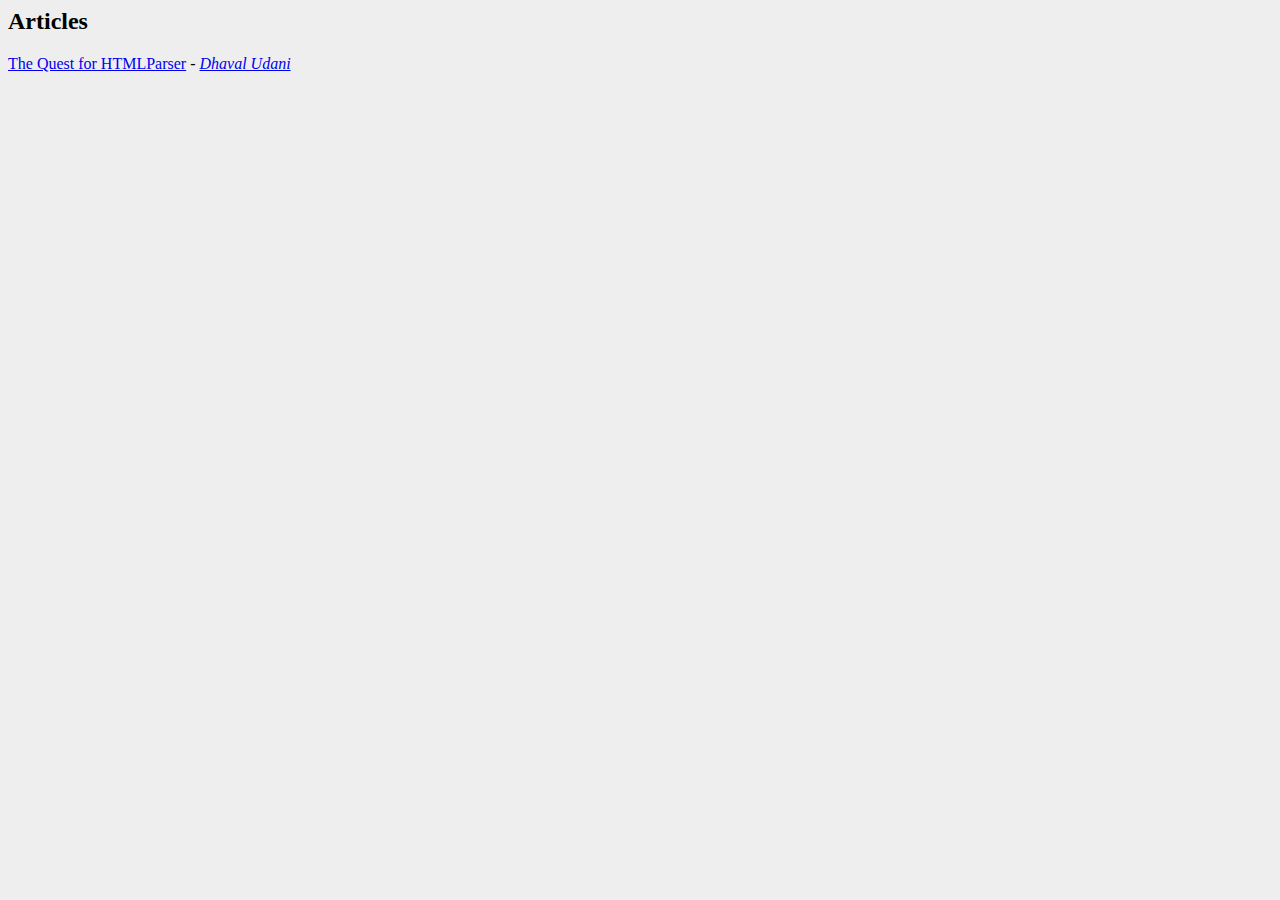
<file: htmlparser1_6/docs/articles/index.html>
<!DOCTYPE HTML PUBLIC "-//W3C//DTD HTML 4.01 Transitional//EN">
<html>
    <head>
    <title>HTMLParser Articles</title>
    <meta http-equiv="Content-Type" content="text/html; charset=iso-8859-1">
    <link REL ="stylesheet" TYPE="text/css" HREF="../javadoc/stylesheet.css" TITLE="Style">
</head>

<body>
<h2>Articles </h2>
<p><a href="quest.html">The Quest for HTMLParser</a> - <a href="../contributors.html#dhaval"><em>Dhaval Udani</em></a></p>
</body>
</html>
</file>
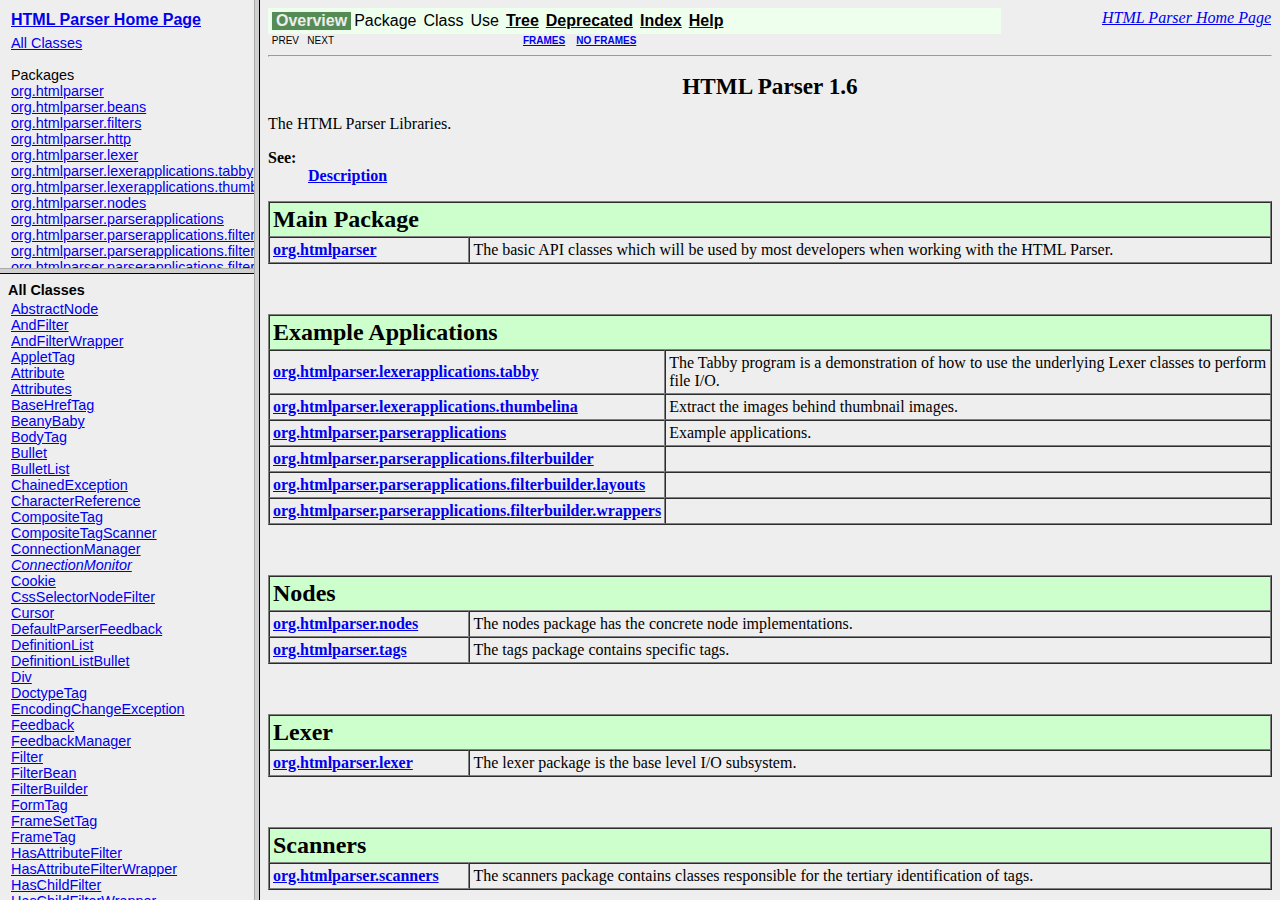
<file: htmlparser1_6/docs/javadoc/index.html>
<!DOCTYPE HTML PUBLIC "-//W3C//DTD HTML 4.01 Frameset//EN" "http://www.w3.org/TR/html4/frameset.dtd">
<!--NewPage-->
<HTML>
<HEAD>
<!-- Generated by javadoc on Sat Jun 10 11:36:59 EDT 2006-->
<TITLE>
HTML Parser 1.6
</TITLE>
<SCRIPT type="text/javascript">
    targetPage = "" + window.location.search;
    if (targetPage != "" && targetPage != "undefined")
       targetPage = targetPage.substring(1);
    function loadFrames() {
        if (targetPage != "" && targetPage != "undefined")
             top.classFrame.location = top.targetPage;
    }
</SCRIPT>
<NOSCRIPT>
</NOSCRIPT>
</HEAD>
<FRAMESET cols="20%,80%" title="" onLoad="top.loadFrames()">
<FRAMESET rows="30%,70%" title="" onLoad="top.loadFrames()">
<FRAME src="overview-frame.html" name="packageListFrame" title="All Packages">
<FRAME src="allclasses-frame.html" name="packageFrame" title="All classes and interfaces (except non-static nested types)">
</FRAMESET>
<FRAME src="overview-summary.html" name="classFrame" title="Package, class and interface descriptions" scrolling="yes">
<NOFRAMES>
<H2>
Frame Alert</H2>

<P>
This document is designed to be viewed using the frames feature. If you see this message, you are using a non-frame-capable web client.
<BR>
Link to<A HREF="overview-summary.html">Non-frame version.</A>
</NOFRAMES>
</FRAMESET>
</HTML>
</file>
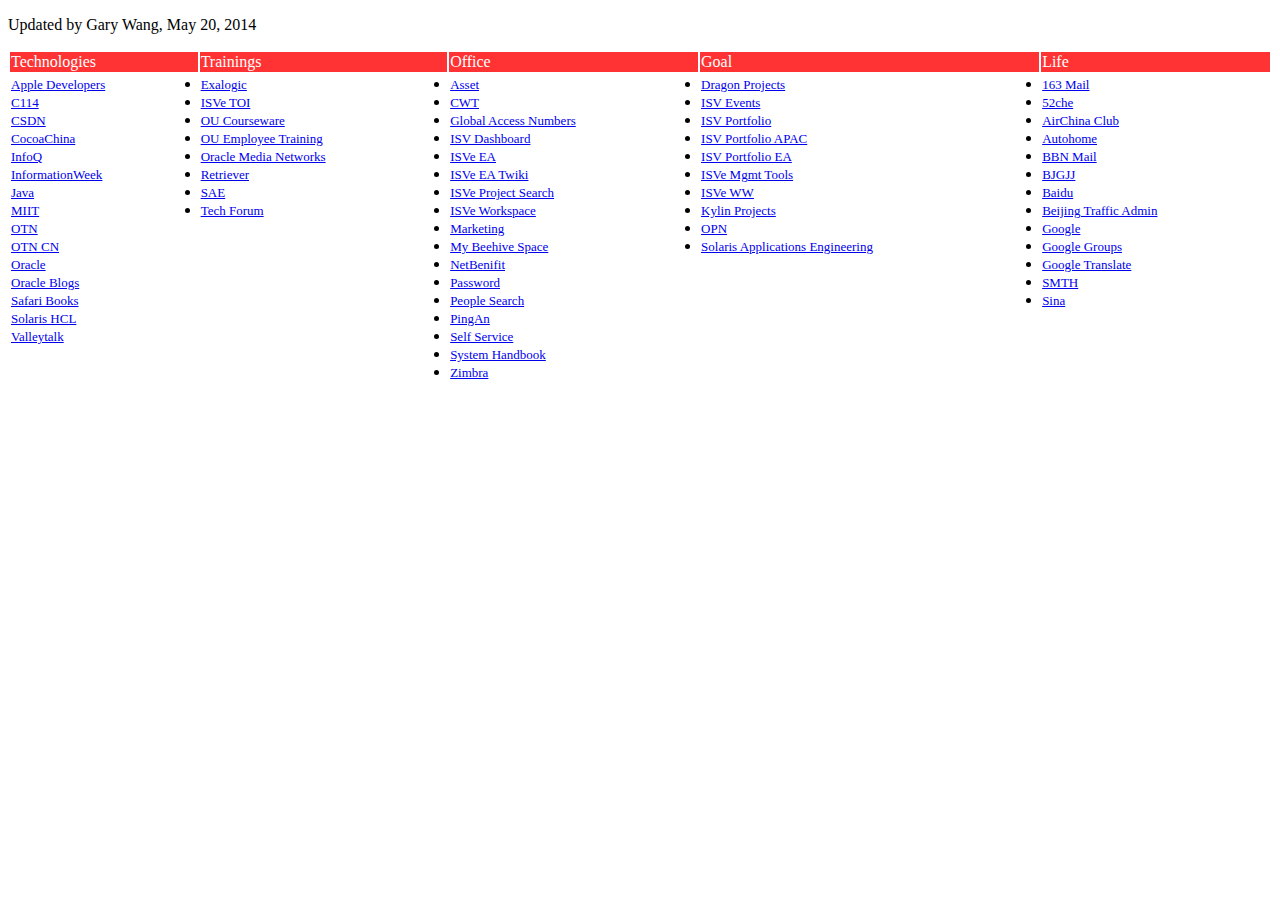
<file: web/desktop.html>
<!DOCTYPE html>
<html>
    <head>
        <!--
        To change this license header, choose License Headers in Project Properties.
        To change this template file, choose Tools | Templates
        and open the template in the editor.
        -->

        <script>
            function clickCounter(mylink)
            {
                if (typeof (Storage) !== "undefined")
                {
                    var count = localStorage.getItem(mylink);
                    if (count)
                    {
                        if (isNaN(count)) {
                            localStorage.setItem(mylink, 0);
                        }
                        else {
                            localStorage.setItem(mylink, Number(count) + 1);
                        }
                    }
                    else
                    {
                        localStorage.setItem(mylink, 0);
                    }
                    //alert(localStorage.getItem(mylink));
                    document.getElementById("result").innerHTML = "You have accessed this URL " + localStorage.getItem(mylink) + " time(s).";
                    //document.getElementById(mylink).style.fontSize = localStorage.getItem(mylink);
                }
                else
                {
                    document.getElementById("result").innerHTML = "Sorry, your browser does not support web storage...";
                }
            }

            function getFontSize(clickCount) {
                if (clickCount < 10) {
                    return "small";
                }
                else if (clickCount >= 10 && clickCount < 20) {
                    return "medium";
                }
                else if (clickCount >= 20 && clickCount < 50) {
                    return "large";
                }
                else if (clickCount >= 50 && clickCount < 100) {
                    return "x-large";
                }
                else if (clickCount >= 100) {
                    return "xx-large";
                }
            }

        </script>
        <style>
            table {
                border: 0;
                width: 100%;
            }
            td{
                vertical-align: top;
            }
            thead {
                background:#ff3333;
                color: #ffffff;
            }
            #list {
                text-align: left;
            }
        </style>
    </head>
    <body>
        <p>Updated by Gary Wang, May 20, 2014</p>
        <p id="result" style="font-size: small"></p>
        <script>
            //Initial the page with URLs
            var urls = [];

            //urls.push({urlName: '', urlLink: '', urlFolder: 'Technologies', urlRank: 0});
            urls.push({urlName: 'Apple Developers', urlLink: 'https://developer.apple.com/', urlFolder: 'Technologies', urlRank: 0});
            urls.push({urlName: 'CocoaChina', urlLink: 'http://www.cocoachina.com/', urlFolder: 'Technologies', urlRank: 0});
            urls.push({urlName: 'C114', urlLink: 'http://www.c114.net/', urlFolder: 'Technologies', urlRank: 0});
            urls.push({urlName: 'CSDN', urlLink: 'http://www.csdn.net/', urlFolder: 'Technologies', urlRank: 0});
            urls.push({urlName: 'InformationWeek', urlLink: 'http://www.informationweek.com/', urlFolder: 'Technologies', urlRank: 0});
            urls.push({urlName: 'InfoQ', urlLink: 'http://www.infoq.com/cn', urlFolder: 'Technologies', urlRank: 0});
            urls.push({urlName: 'Java', urlLink: 'http://www.oracle.com/technetwork/java/index.html', urlFolder: 'Technologies', urlRank: 0});
            urls.push({urlName: 'MIIT', urlLink: 'http://www.miit.gov.cn/', urlFolder: 'Technologies', urlRank: 0});
            urls.push({urlName: 'Oracle', urlLink: 'http://www.oracle.com', urlFolder: 'Technologies', urlRank: 0});
            urls.push({urlName: 'Oracle Blogs', urlLink: 'https://blogs.oracle.com/', urlFolder: 'Technologies', urlRank: 0});
            urls.push({urlName: 'OTN', urlLink: 'http://www.oracle.com/technetwork', urlFolder: 'Technologies', urlRank: 0});
            urls.push({urlName: 'OTN CN', urlLink: 'http://www.oracle.com/technetwork/cn/index.html', urlFolder: 'Technologies', urlRank: 0});
            urls.push({urlName: 'Safari Books', urlLink: 'http://www.safaribooksonline.com/', urlFolder: 'Technologies', urlRank: 0});
            urls.push({urlName: 'Solaris HCL', urlLink: 'http://www.oracle.com/webfolder/technetwork/hcl/index.html', urlFolder: 'Technologies', urlRank: 0});
            urls.push({urlName: 'Valleytalk', urlLink: 'http://www.valleytalk.org/', urlFolder: 'Technologies', urlRank: 0});
            //urls.push({urlName: '', urlLink: '', urlFolder: 'Trainings', urlRank: 0});
            urls.push({urlName: 'Exalogic', urlLink: 'http://exalogic.us.oracle.com', urlFolder: 'Trainings', urlRank: 0});
            urls.push({urlName: 'Oracle Media Networks', urlLink: 'http://medianetwork.oracle.com', urlFolder: 'Trainings', urlRank: 0});
            urls.push({urlName: 'Tech Forum', urlLink: 'http://my.oracle.com/content/web/cnt707186', urlFolder: 'Trainings', urlRank: 0});
            urls.push({urlName: 'ISVe TOI', urlLink: 'http://twiki.us.oracle.com/bin/view/MDE/ISVeTOIs', urlFolder: 'Trainings', urlRank: 0});
            urls.push({urlName: 'OU Employee Training', urlLink: 'http://my.oracle.com/content/web/cnt228156', urlFolder: 'Trainings', urlRank: 0});
            urls.push({urlName: 'OU Courseware', urlLink: 'http://aces.us.oracle.com/pls/cis/CIS_SSCWREQ.courseware', urlFolder: 'Trainings', urlRank: 0});
            urls.push({urlName: 'Retriever', urlLink: 'http://retriever.us.oracle.com', urlFolder: 'Trainings', urlRank: 0});
            urls.push({urlName: 'SAE', urlLink: 'http://sae.us.oracle.com/', urlFolder: 'Trainings', urlRank: 0});
            //urls.push({urlName: '', urlLink: '', urlFolder: 'Office', urlRank: 0});
            urls.push({urlName: 'Asset', urlLink: 'http://twiki.us.oracle.com/bin/view/ISVeProjects/IsveKylinDragonAssetList', urlFolder: 'Office', urlRank: 0});
            urls.push({urlName: 'CWT', urlLink: 'https://www.cwt-online.com.cn/Client/User/UserLogin.aspx', urlFolder: 'Office', urlRank: 0});
            urls.push({urlName: 'Global Access Numbers', urlLink: 'http://my.oracle.com/site/git/2727/1565/index.html', urlFolder: 'Office', urlRank: 0});
            urls.push({urlName: 'ISVe EA', urlLink: 'http://isve.cn.oracle.com/index.jsp', urlFolder: 'Office', urlRank: 0});
            urls.push({urlName: 'ISVe EA Twiki', urlLink: 'http://twiki.us.oracle.com/bin/view/MDE/GPEEATwiki', urlFolder: 'Office', urlRank: 0});
            urls.push({urlName: 'ISVe Project Search', urlLink: 'http://twiki.us.oracle.com/isve/search.html', urlFolder: 'Office', urlRank: 0});
            urls.push({urlName: 'ISVe Workspace', urlLink: 'https://stbeehive.oracle.com/teamcollab/wiki/ISV+Engineering', urlFolder: 'Office', urlRank: 0});
            urls.push({urlName: 'ISV Dashboard', urlLink: 'http://twiki.us.oracle.com/bin/view/MDE/EAIsvList', urlFolder: 'Office', urlRank: 0});
            urls.push({urlName: 'Marketing', urlLink: 'http://my.oracle.com/site/mktg/creative/creative', urlFolder: 'Office', urlRank: 0});
            urls.push({urlName: 'My Beehive Space', urlLink: 'https://stbeehive.oracle.com/teamcollab/library/st/GaryWangSlides/Public+Documents', urlFolder: 'Office', urlRank: 0});
            urls.push({urlName: 'People Search', urlLink: 'https://people.us.oracle.com/pls/oracle/f?p=8000:1:14690348288108:::::', urlFolder: 'Office', urlRank: 0});
            urls.push({urlName: 'NetBenifit', urlLink: 'https://login.fidelity.com/ftgw/Fas/Fidelity/IspCust/Login/Init', urlFolder: 'Office', urlRank: 0});
            urls.push({urlName: 'PingAn', urlLink: 'http://www.pingan.com/index.shtml', urlFolder: 'Office', urlRank: 0});
            urls.push({urlName: 'Password', urlLink: 'https://gmp.oracle.com/captcha/index.php', urlFolder: 'Office', urlRank: 0});
            urls.push({urlName: 'Self Service', urlLink: 'https://global-ebusiness.oraclecorp.com/OA_HTML/AppsLogin', urlFolder: 'Office', urlRank: 0});
            urls.push({urlName: 'System Handbook', urlLink: 'https://mosemp.us.oracle.com/handbook_internal/', urlFolder: 'Office', urlRank: 0});
            urls.push({urlName: 'Zimbra', urlLink: 'https://stbeehive.oracle.com/zimbra/', urlFolder: 'Office', urlRank: 0});
            //urls.push({urlName: '', urlLink: '', urlFolder: 'Goal', urlRank: 0});
            urls.push({urlName: 'Dragon Projects', urlLink: 'http://twiki.us.oracle.com/bin/view/ISVeProjects/IsveDragonMgmtTool', urlFolder: 'Goal', urlRank: 0});
            urls.push({urlName: 'Kylin Projects', urlLink: 'http://twiki.us.oracle.com/bin/view/ISVeProjects/IsveKylinMgmtTool', urlFolder: 'Goal', urlRank: 0});
            urls.push({urlName: 'ISVe Mgmt Tools', urlLink: 'http://twiki.us.oracle.com/bin/view/ISVeProjects/IsveMgmtTool', urlFolder: 'Goal', urlRank: 0});
            urls.push({urlName: 'ISVe WW', urlLink: 'http://twiki.us.oracle.com/bin/view/MDE/IsveWorldwide', urlFolder: 'Goal', urlRank: 0});
            urls.push({urlName: 'ISV Portfolio', urlLink: 'http://twiki.us.oracle.com/bin/view/ISVePortfolio', urlFolder: 'Goal', urlRank: 0});
            urls.push({urlName: 'ISV Portfolio APAC', urlLink: 'http://twiki.us.oracle.com/bin/view/ISVePortfolio/ISVPortfolioAPACMgmt', urlFolder: 'Goal', urlRank: 0});
            urls.push({urlName: 'ISV Portfolio EA', urlLink: 'http://twiki.us.oracle.com/bin/view/ISVePortfolio/ISVPortfolioEAMgmt', urlFolder: 'Goal', urlRank: 0});
            urls.push({urlName: 'ISV Events', urlLink: 'http://twiki.us.oracle.com/bin/view/ISVeProjects/IsveEaEduEventsFY14', urlFolder: 'Goal', urlRank: 0});
            urls.push({urlName: 'OPN', urlLink: 'https://solutions.oracle.com/scwar/sc/index.html', urlFolder: 'Goal', urlRank: 0});
            urls.push({urlName: 'Solaris Applications Engineering', urlLink: 'http://solarisapps.us.oracle.com/', urlFolder: 'Goal', urlRank: 0});
            //urls.push({urlName: '', urlLink: '', urlFolder: 'Life', urlRank: 0});
            urls.push({urlName: '163 Mail', urlLink: 'http://mail.163.com/exitmail.htm', urlFolder: 'Life', urlRank: 0});
            urls.push({urlName: '52che', urlLink: 'http://www.52che.com/', urlFolder: 'Life', urlRank: 0});
            urls.push({urlName: 'AirChina Club', urlLink: 'http://ffp.airchina.com.cn/cn/index.html', urlFolder: 'Life', urlRank: 0});
            urls.push({urlName: 'Autohome', urlLink: 'http://www.autohome.com.cn/', urlFolder: 'Life', urlRank: 0});
            urls.push({urlName: 'Baidu', urlLink: 'http://www.baidu.com', urlFolder: 'Life', urlRank: 0});
            urls.push({urlName: 'Beijing Traffic Admin', urlLink: 'http://www.bjjtgl.gov.cn/', urlFolder: 'Life', urlRank: 0});
            urls.push({urlName: 'BJGJJ', urlLink: 'http://www.bjgjj.gov.cn/lmkzl/200803/t20080307_1393.html#', urlFolder: 'Life', urlRank: 0});
            urls.push({urlName: 'BBN Mail', urlLink: 'http://mail.bbn.com.cn/mail/login.action', urlFolder: 'Life', urlRank: 0});
            urls.push({urlName: 'Google', urlLink: 'http://www.google.com.hk/', urlFolder: 'Life', urlRank: 0});
            urls.push({urlName: 'Google Translate', urlLink: 'http://translate.google.cn/?sourceid=cnhp#', urlFolder: 'Life', urlRank: 0});
            urls.push({urlName: 'Google Groups', urlLink: 'http://groups.google.com/', urlFolder: 'Life', urlRank: 0});
            urls.push({urlName: 'Sina', urlLink: 'http://www.sina.com.cn/', urlFolder: 'Life', urlRank: 0});
            urls.push({urlName: 'SMTH', urlLink: 'http://www.newsmth.net/', urlFolder: 'Life', urlRank: 0});
            //urls.sort(); ?
            urls.sort(function(a, b) {
                if (a.urlName < b.urlName)
                    return -1;
                if (a.urlName > b.urlName)
                    return 1;
                return 0;
            });

            //pickup the folders
            var folders = ["Technologies", "Trainings", "Office", "Goal", "Life"];
            document.write("<table><thead><tr>");
            for (var i = 0; i < folders.length; i++) {
                document.write("<td>" + folders[i] + "</td>");
            }

            document.write("</tr></thead><tbody><tr>");
            for (var i = 0; i < folders.length; i++) {
                document.write("<td>");
                for (var j = 0; j < urls.length; j++) {
                    if (urls[j].urlFolder != folders[i])
                        continue;
                    var ifsize = getFontSize(localStorage.getItem(urls[j].urlName)); //Get the font-size from the local storage
                    //alert(ifsize);
                    document.write("<li><a href=\"" + urls[j].urlLink + "\" onClick=\"clickCounter('" + urls[j].urlName + "')\" style=\"font-size:" + ifsize + "\">" + urls[j].urlName + "</a></li>");
                    //alert(ifsize);
                }
                document.write("</td>");
            }

            document.write("</tr></tbody></table>");
        </script>



    </body></html>
</file>
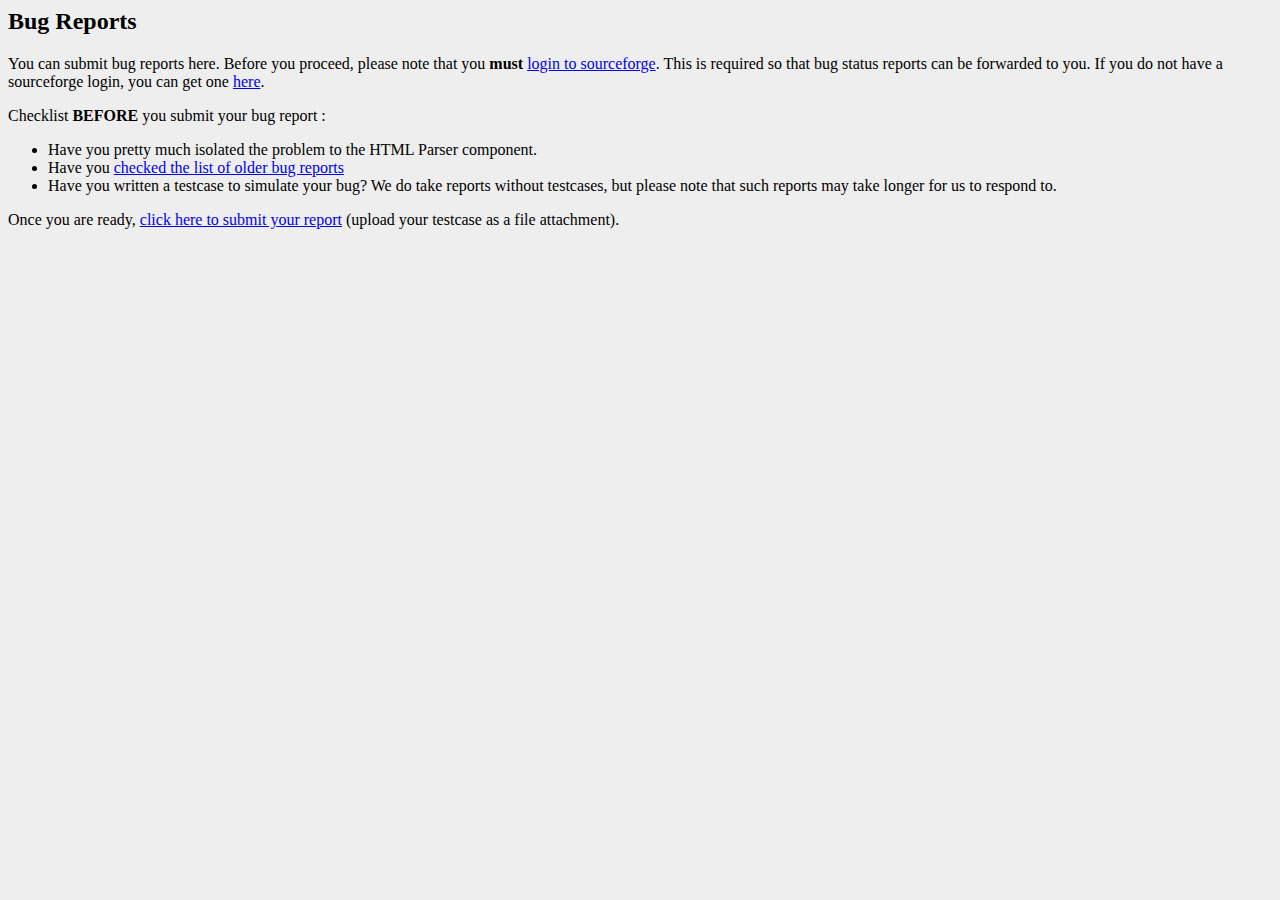
<file: htmlparser1_6/docs/bug.html>
<!DOCTYPE HTML PUBLIC "-//W3C//DTD HTML 4.01 Transitional//EN">
<html>
<head>
    <title>Bug Reports</title>
    <meta http-equiv="Content-Type" content="text/html; charset=iso-8859-1">
    <link REL ="stylesheet" TYPE="text/css" HREF="javadoc/stylesheet.css" TITLE="Style">
</head>
<body>
<h2>Bug Reports </h2>
<p>You can submit bug reports here. Before you proceed, please note that you
    <strong>must</strong>
    <a href="http://sourceforge.net/account/login.php">login to sourceforge</a>. 
    This is required so that bug status reports can be forwarded to you.
    If you do not have a sourceforge login, you can get one
    <a href="http://sourceforge.net/account/register.php">here</a>.</p>
<p>Checklist <strong>BEFORE</strong> you submit your bug report :</p>
<ul>
  <li>Have you pretty much isolated the problem to the HTML Parser component.</li>
  <li>Have you <a href="http://sourceforge.net/tracker/?func=browse&group_id=24399&atid=381399">checked 
    the list of older bug reports</a></li>
  <li>Have you written a testcase to simulate your bug?
    We do take reports without testcases, but please note that such reports may take 
    longer for us to respond to.</li>
</ul>
<p>Once you are ready, <a href="http://sourceforge.net/tracker/?func=add&group_id=24399&atid=381399">click 
  here to submit your report</a> (upload your testcase as a file attachment).</p>
</body>
</html>
</file>
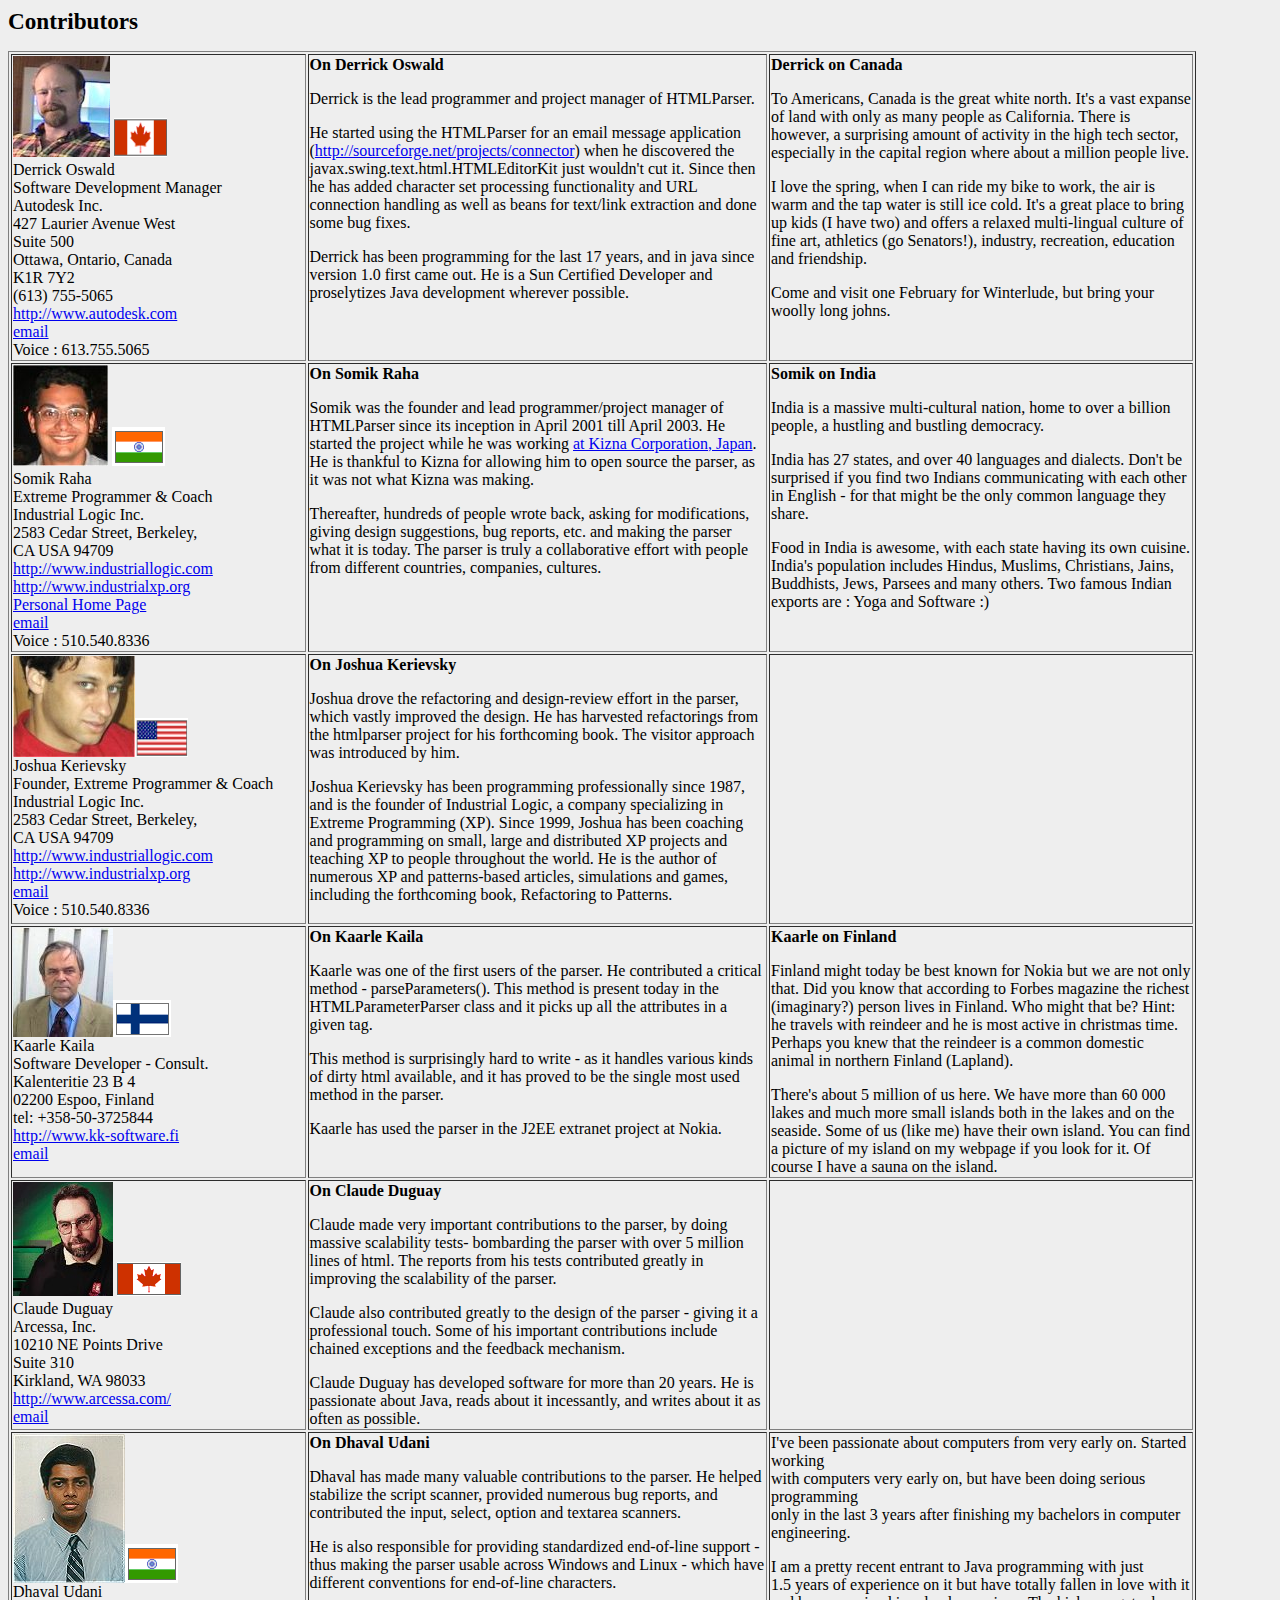
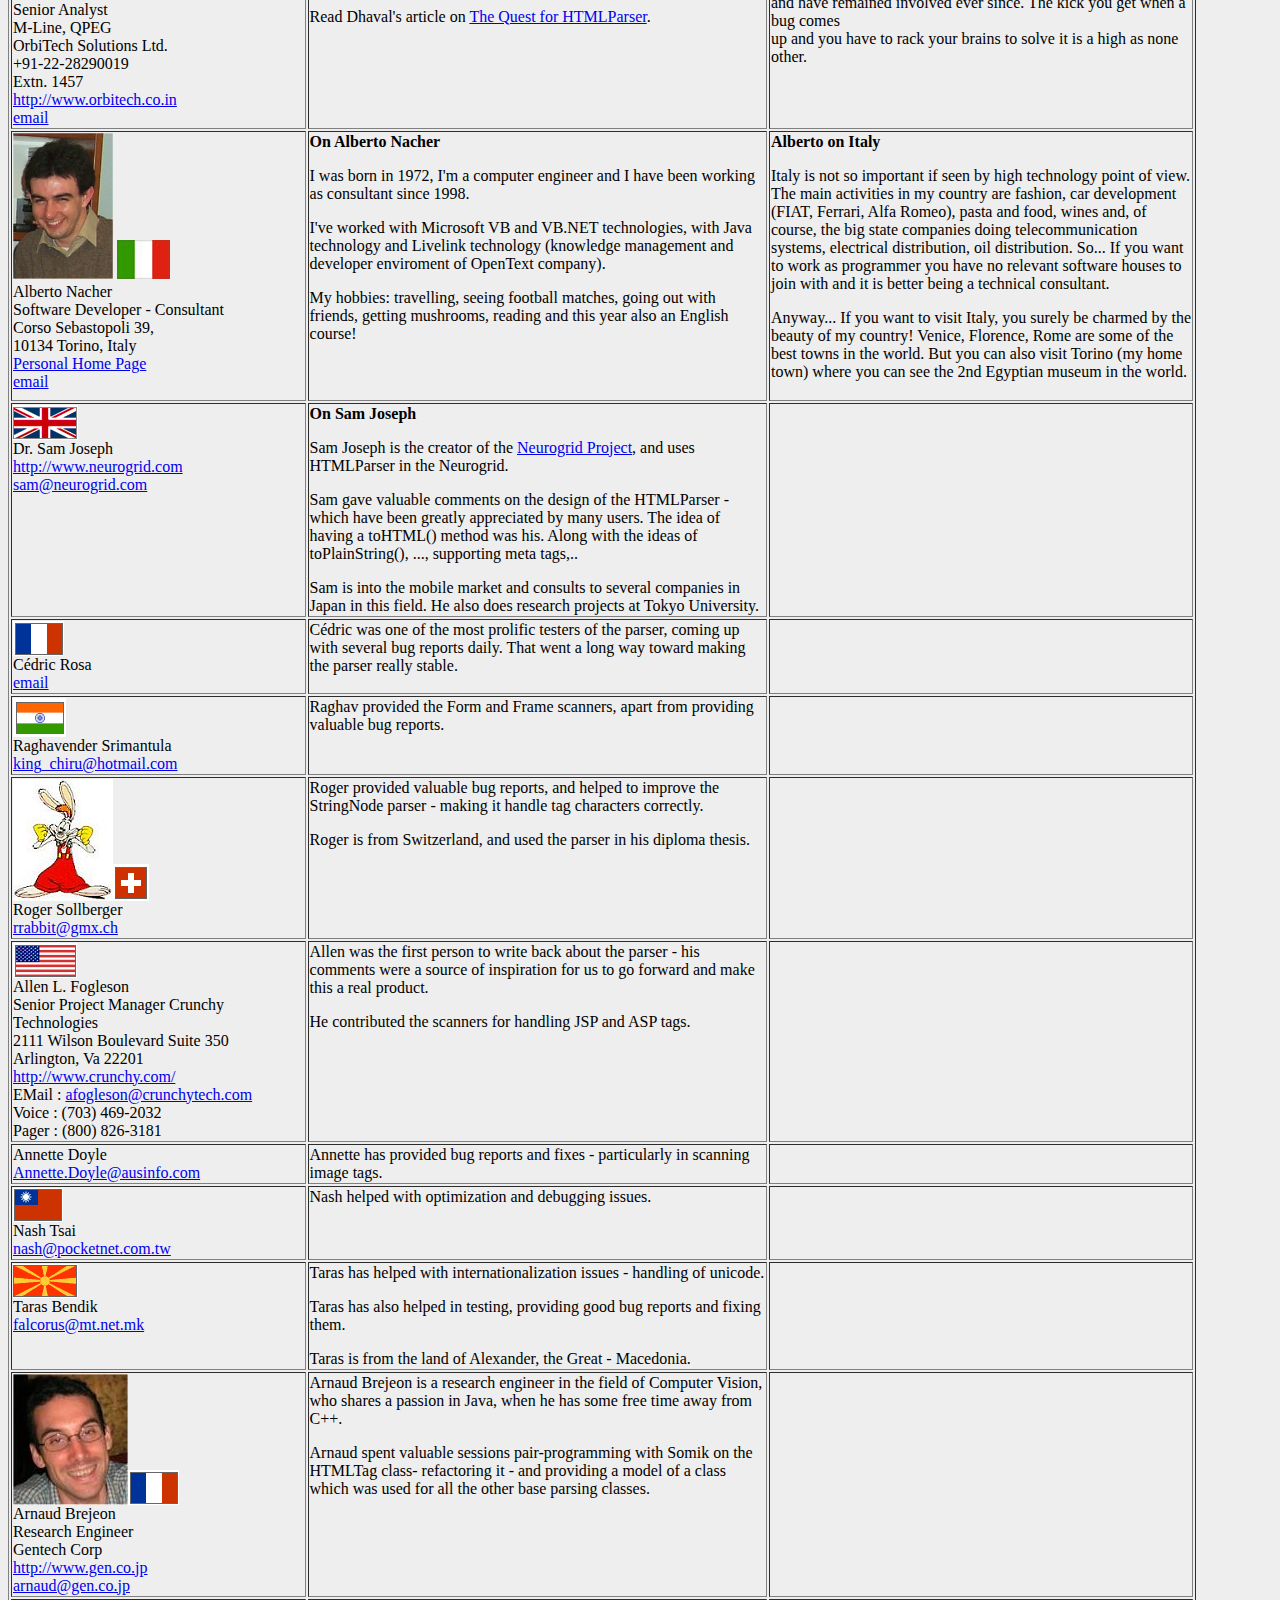
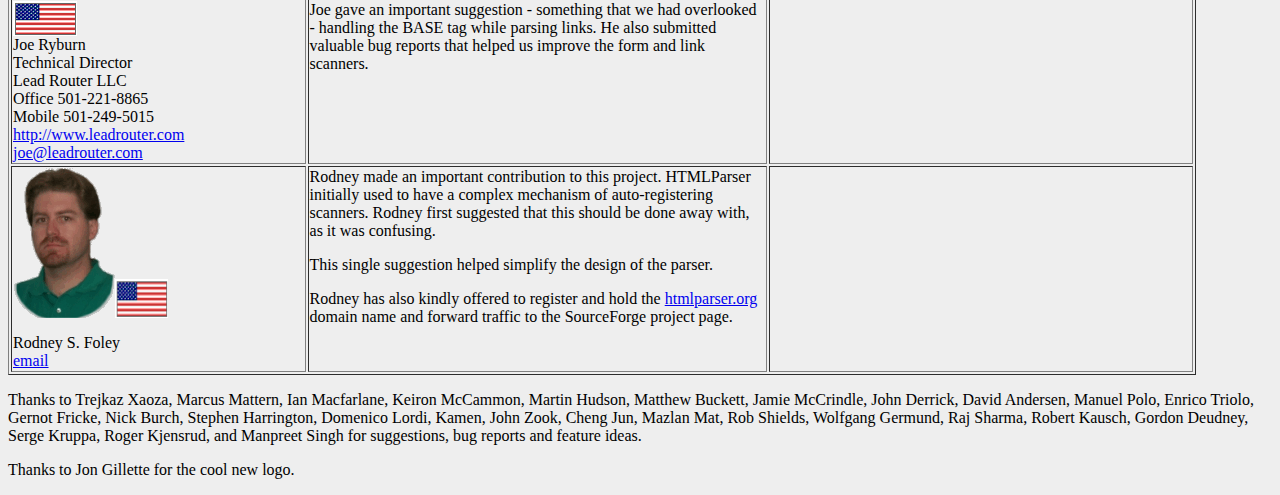
<file: htmlparser1_6/docs/contributors.html>
<!doctype html public "-//w3c//dtd html 4.0 transitional//en">
<html>
<head>
    <meta http-equiv="Content-Type" content="text/html; charset=iso-8859-1">
    <meta name="Author" content="Somik Raha">
    <meta name="GENERATOR" content="Mozilla/4.61 [en] (WinNT; I) [Netscape]">
    <title>Contributors to HTML Parser</title>
    <link REL ="stylesheet" TYPE="text/css" HREF="javadoc/stylesheet.css" TITLE="Style">
</head>
<body>
<h1>Contributors</h1>
<table width="94%" border="1">
  <tr> 
    <td width="25%" height="270" valign="top">
      <img src="pics/derrick.jpg" width="97" height="101">&nbsp;<img src="pics/canada.gif" width="53" height="39"><br>
      Derrick Oswald<br>
	  Software Development Manager<br>
      Autodesk Inc.<br>
      427 Laurier Avenue West<br>
 	  Suite 500<br>
 	  Ottawa, Ontario, Canada<br>
      K1R 7Y2<br>
      (613) 755-5065
      <br><a href="http://www.autodesk.com">http://www.autodesk.com</a><br>
      <!--a href="mailto:Derrick.Oswald@Autodesk.com">Derrick.Oswald@Autodesk.com</a-->
      <a href="http://sourceforge.net/sendmessage.php?touser=605407">email</a> 
      <br>
      Voice : 613.755.5065<br>
    </td>
    <td width="39%" valign="top">
    	<strong>On Derrick Oswald</strong>
    	<p>Derrick is the lead programmer and project manager of HTMLParser. 
		<p>He started using the HTMLParser for an email message application 
		(<a href="http://sourceforge.net/projects/connector">http://sourceforge.net/projects/connector</a>) 
		when he discovered the  javax.swing.text.html.HTMLEditorKit just 
		wouldn't cut it.  Since then he has added character set processing 
		functionality and URL connection handling as well as beans for 
		text/link extraction and done some bug fixes. <p>Derrick has been 
		programming for the last 17 years, and in java since version 1.0 
		first came out.  He is a Sun Certified Developer and proselytizes 
		Java development wherever possible.
	</td>
    <td width="36%" valign="top"><strong>
        Derrick on Canada</strong>
      <p>To Americans, Canada is the great white north.  It's a vast expanse 
      of land with only as many people as California.  There is however, a 
      surprising amount of activity in the high tech sector, especially in 
      the capital region where about a million people live. <p> I love the 
      spring, when I can ride my bike to work, the air is warm and the 
      tap water is still ice cold.  It's a great place to bring up 
      kids (I have two) and offers a relaxed multi-lingual culture 
      of fine art, athletics (go Senators!), industry, recreation, 
      education and friendship.<p>  Come and visit one February for 
      Winterlude, but bring your woolly long johns.
     </td>
  </tr>
  <tr> 
    <td width="25%" height="270"valign="top">
      <img src="pics/somik.jpg" width="95" height="101">
      <img src="pics/india.gif" width="53" height="39"><br>
      Somik Raha <br>
      Extreme Programmer &amp; Coach<br>
      Industrial Logic Inc.<br>
      2583 Cedar Street, Berkeley,<br>
      CA USA 94709<br> <a href="http://www.industriallogic.com">http://www.industriallogic.com</a><br> 
      <a href="http://www.industrialxp.org">http://www.industrialxp.org</a><br> 
      <a href="http://www.geocities.com/somik/">Personal Home Page</a><br>
      <!--a href="mailto:somik@industriallogic.com">somik@industriallogic.com</a-->
      <a href="http://sourceforge.net/sendmessage.php?touser=187944">email</a> 
      <br>
      Voice : 510.540.8336<br>
    </td>
    <td width="39%" valign="top">
      	<strong>On Somik Raha</strong>
      	<p>Somik was the founder and lead programmer/project manager of 
      	HTMLParser since its inception in April 2001 till April 2003. 
        He started the project while he was working <a href="http://www.kizna.com">at 
        Kizna Corporation, Japan</a>. He is thankful to Kizna for allowing him 
        to open source the parser, as it was not what Kizna was making. </p>
      <p>Thereafter, hundreds of people wrote back, asking for modifications, 
        giving design suggestions, bug reports, etc. and making the parser what 
        it is today. The parser is truly a collaborative effort with people from 
        different countries, companies, cultures.</p></td>
    <td width="36%" valign="top">
    	<strong>Somik on India </strong></p>
      <p>India is a massive multi-cultural nation, home to over a billion people, 
        a hustling and bustling democracy. </p>
      <p>India has 27 states, and over 40 languages and dialects. Don't be surprised 
        if you find two Indians communicating with each other in English - for 
        that might be the only common language they share.</p>
      <p>Food in India is awesome, with each state having its own cuisine. India's 
        population includes Hindus, Muslims, Christians, Jains, Buddhists, Jews, 
        Parsees and many others. Two famous Indian exports are : Yoga and Software 
        :) </p>
     </td>
  </tr>  
  <tr> 
    <td width="25%" height="270" valign="top">
      <img src="pics/joshua.jpg" width="122" height="101"><img src="pics/usa.gif" width="53" height="39"><br>
      Joshua Kerievsky<br>
      Founder, Extreme Programmer &amp; Coach<br>
      Industrial Logic Inc.<br>
      2583 Cedar Street, Berkeley,<br>
      CA USA 94709<br> 
      <a href="http://www.industriallogic.com">http://www.industriallogic.com</a><br> 
      <a href="http://www.industrialxp.org">http://www.industrialxp.org</a><br>
      <!--a href="mailto:joshua@industriallogic.com">joshua@industriallogic.com</a-->
      <a href="http://sourceforge.net/sendmessage.php?touser=344339">email</a> 
      <br>
      Voice : 510.540.8336<br>
    </td>
    <td width="39%" valign="top">
    	<strong>On Joshua Kerievsky</strong>
    	<p>Joshua drove the refactoring and design-review effort in the parser, 
    	which vastly improved the design. He has harvested refactorings from 
    	the htmlparser project for his forthcoming book. The visitor approach
    	was introduced by him.
    	
    	<p>Joshua Kerievsky has been programming professionally since 1987, 
    	and is the founder of Industrial Logic, a company specializing in 
    	Extreme Programming (XP). Since 1999, Joshua has been coaching and 
    	programming on small, large and distributed XP projects and 
    	teaching XP to people throughout the world. He is the author of 
    	numerous XP and patterns-based articles, simulations and games, 
    	including the forthcoming book, Refactoring to Patterns.</p></td>
    <td width="36%"><p><br>
	</td>
  </tr>
  <tr> 
    <td valign="top"><img src="pics/kk.jpg" width="100" height="109"><img src="pics/finland.gif" width="58" height="37"><br>
      Kaarle Kaila<br>
      Software Developer - Consult.<br>
      Kalenteritie 23 B 4<br>
      02200 Espoo, Finland<br>
      tel: +358-50-3725844<br> <a href="http://www.kk-software.fi">http://www.kk-software.fi</a><br>
      <!--a href="mailto:kaarle.kaila@iki.fi">kaarle.kaila@iki.fi</a-->
      <a href="http://sourceforge.net/sendmessage.php?touser=287304">email</a> 
    </td>
    <td valign="top">
    	<strong>On Kaarle Kaila</strong>
    	<p>Kaarle was one of the first users of the parser. He contributed a critical 
        method - parseParameters(). This method is present today in the HTMLParameterParser 
        class and it picks up all the attributes in a given tag. </p>
      <p>This method is surprisingly hard to write - as it handles various kinds 
        of dirty html available, and it has proved to be the single most used 
        method in the parser.</p>
      <p>Kaarle has used the parser in the J2EE extranet project at Nokia.</p></td>
    <td valign="top">
    	<strong>Kaarle on Finland</strong></p>
      <p>Finland might today be best known for Nokia
        but we are not only that. Did you know that
        according to Forbes magazine the richest 
        (imaginary?) person lives in Finland. Who 
        might that be? Hint: he travels with reindeer
        and he is most active in christmas time.
        Perhaps you knew that the reindeer is a common 
        domestic animal in northern Finland (Lapland). </p>
      <p>There's about 5 million of us here. We have more 
        than 60 000 lakes and much more small islands 
        both in the lakes and on the seaside. Some of
        us (like me) have their own island. You can find 
        a picture of my island on my webpage if you look for it. Of course I have 
        a sauna on the island. <br>
      </p></td>
  </tr>
  <tr> 
    <td valign="top"><img src="pics/claude.jpg" width="100" height="114"> <img src="pics/canada.gif" width="64" height="34"> 
      <br>
      Claude Duguay<br>
      Arcessa, Inc.<br>
      10210 NE Points Drive<br>
      Suite 310<br>
      Kirkland, WA 98033<br>
      <a href="http://www.arcessa.com/">http://www.arcessa.com/</a><br>
      <!--a href="mailto:CDuguay@arcessa.com">CDuguay@arcessa.com</a-->
      <a href="http://sourceforge.net/sendmessage.php?touser=350041">email</a> 
    </td>
    <td valign="top">
    	<strong>On Claude Duguay</strong>
    	<p>Claude made very important contributions to the parser, by doing massive 
        scalability tests- bombarding the parser with over 5 million lines of 
        html. The reports from his tests contributed greatly in improving the 
        scalability of the parser.</p>
      <p>Claude also contributed greatly to the design of the parser - giving 
        it a professional touch. Some of his important contributions include chained 
        exceptions and the feedback mechanism.</p>
      <p>Claude Duguay has developed software for more than 20 years. He is passionate 
        about Java, reads about it incessantly, and writes about it as often as 
        possible.</p></td>
    <td valign="top">&nbsp;</td>
  </tr>
  <tr> 
    <td valign="top"><p><a name="dhaval"></a><img src="pics/dhaval.jpg" width="112" height="149"><img src="pics/india.gif" width="53" height="39"><br>
        Dhaval Udani<br>
        Senior Analyst <br>
        M-Line, QPEG <br>
        OrbiTech Solutions Ltd. <br>
        +91-22-28290019<br>
        Extn. 1457 <br>
      <a href="http://www.orbitech.co.in">http://www.orbitech.co.in</a> <br>
      <!--a href="mailto:dhaval.h.udani@orbitech.co.in">dhaval.h.udani@orbitech.co.in</a-->
      <a href="http://sourceforge.net/sendmessage.php?touser=539715">email</a> 
      </p>
      </td>
    <td valign="top">
    	<strong>On Dhaval Udani</strong>
    	<p>Dhaval has made many valuable contributions to the parser. He helped 
        stabilize the script scanner, provided numerous bug reports, and contributed 
        the input, select, option and textarea scanners. </p>
      <p>He is also responsible for providing standardized end-of-line support 
        - thus making the parser usable across Windows and Linux - which have 
        different conventions for end-of-line characters.</p>
      <p>Read Dhaval's article on <a href="articles/quest.html">The Quest for 
        HTMLParser</a>.</p></td>
    <td valign="top"><p>I've been passionate about computers from very early on. Started working<br>
        with computers very early on, but have been doing serious programming<br>
        only in the last 3 years after finishing my bachelors in computer engineering. 
      </p>
      <p>I am a pretty recent entrant to Java programming with just<br>
        1.5 years of experience on it but have totally fallen in love with it<br>
        and have remained involved ever since. The kick you get when a bug comes<br>
        up and you have to rack your brains to solve it is a high as none other.</p>
      <p><br>
      </p></td>
  </tr>
  <tr> 
    <td width="25%" height="270"valign="top">
      <!-- <img src="pics/alberto.jpg" width="181" height="265">-->
      <img src="pics/alberto.jpg" width="100">
      <img src="pics/italy.gif" width="53" height="39"><br>
      Alberto Nacher<br>
      Software Developer - Consultant<br>
      Corso Sebastopoli 39,<br>
      10134 Torino, Italy<br>
      <a href="http://xoomer.virgilio.it/giugiod/">Personal Home Page</a><br>
      <a href="http://sourceforge.net/sendmessage.php?touser=892989">email</a><br>
    </td>
    <td width="39%" valign="top">
      	<strong>On Alberto Nacher</strong>
      	<p>I was born in 1972, I'm a computer engineer and I have been working as
        consultant since 1998.</p>
        <p>I've worked with Microsoft VB and VB.NET technologies, with Java
        technology and Livelink technology (knowledge management and developer
        enviroment of OpenText company).</p>
        <p>My hobbies: travelling, seeing football matches, going out with
        friends, getting mushrooms, reading and this year also an English course!</p>
    </td>
    <td width="36%" valign="top">
      <strong>Alberto on Italy</strong></p>
      <p>Italy is not so important if seen by high technology point of view.
         The main activities in my country are fashion, car development (FIAT,
         Ferrari, Alfa Romeo), pasta and food, wines and, of course, the big
         state companies doing telecommunication systems, electrical
         distribution, oil distribution. So... If you want to work as programmer
         you have no relevant software houses to join with and it is better
         being a technical consultant.</p>
      <p>Anyway... If you want to visit Italy, you surely be charmed by the
        beauty of my country! Venice, Florence, Rome are some of the best towns
        in the world. But you can also visit Torino (my home town) where you can
        see the 2nd Egyptian museum in the world.</p>
     </td>
  </tr>  
  <tr> 
    <td height="213" valign="top"> <p><img src="pics/uk.gif" width="65" height="35"><br>
        Dr. Sam Joseph<br>
        <a href="http://www.neurogrid.com">http://www.neurogrid.com</a><br>
        <a href="mailto:sam@neurogrid.com">sam@neurogrid.com</a> <br>
      </p>
      </td>
    <td valign="top">
    	<strong>On Sam Joseph</strong>
    	<p>Sam Joseph is the creator of the <a href="http://www.neurogrid.com">Neurogrid 
        Project</a>, and uses HTMLParser in the Neurogrid. </p>
      <p>Sam gave valuable comments on the design of the HTMLParser - which have 
        been greatly appreciated by many users. The idea of having a toHTML() 
        method was his. Along with the ideas of toPlainString(), ..., supporting 
        meta tags,..</p>
      <p>Sam is into the mobile market and consults to several companies in Japan 
        in this field. He also does research projects at Tokyo University.</p></td>
    <td valign="top">&nbsp;</td>
  </tr>
  <tr> 
    <td valign="top"><img src="pics/france.gif" width="51" height="35"><br>
      C&eacute;dric Rosa<br>
    <!--a href="mailto:cedric.rosa@freesbee.fr">cedric.rosa@freesbee.fr</a-->
    <a href="http://sourceforge.net/sendmessage.php?touser=584072">email</a>
    </td>
    <td valign="top">C&eacute;dric was one of the most prolific testers of the parser, coming 
      up with several bug reports daily. That went a long way toward making the 
      parser really stable.</td>
    <td valign="top">&nbsp;</td>
  </tr>
  <tr> 
    <td valign="top"><img src="pics/india.gif" width="53" height="39"><br>
      Raghavender Srimantula <br> <a href="mailto:king_chiru@hotmail.com">king_chiru@hotmail.com</a> 
      <br>
    </td>
    <td valign="top">Raghav provided the Form and Frame scanners, apart from providing valuable 
      bug reports.</td>
    <td valign="top">&nbsp;</td>
  </tr>
  <tr> 
    <td valign="top"><img src="pics/roger.gif" width="100" height="122"><img src="pics/swiss.gif" width="36" height="37"><br>
      Roger Sollberger <br> <a href="mailto:rrabbit@gmx.ch">rrabbit@gmx.ch</a> 
      <br>
    </td>
    <td valign="top"><p>Roger provided valuable bug reports, and helped to improve the StringNode 
        parser - making it handle tag characters correctly.</p>
      <p>Roger is from Switzerland, and used the parser in his diploma thesis.</p></td>
    <td valign="top">&nbsp;</td>
  </tr>
  <tr> 
    <td valign="top"><img src="pics/usa.gif" width="64" height="35"><br>
      Allen L. Fogleson<br>
      Senior Project Manager Crunchy Technologies<br>
      2111 Wilson Boulevard Suite 350<br>
      Arlington, Va 22201<br> <a href="http://www.crunchy.com/">http://www.crunchy.com/</a> 
      <br>
      EMail : <a href="mailto:afogleson@crunchytech.com">afogleson@crunchytech.com</a> 
      <br>
      Voice : (703) 469-2032 <br>
      Pager : (800) 826-3181</td>
    <td valign="top"><p>Allen was the first person to write back about the parser - his comments 
        were a source of inspiration for us to go forward and make this a real 
        product. </p>
      <p>He contributed the scanners for handling JSP and ASP tags.</p></td>
    <td valign="top">&nbsp;</td>
  </tr>
  <tr> 
    <td valign="top">Annette Doyle <br> <a href="mailto:Annette.Doyle@ausinfo.com">Annette.Doyle@ausinfo.com</a> 
    </td>
    <td valign="top"><p>Annette has provided bug reports and fixes - particularly in scanning 
        image tags. </p></td>
    <td valign="top">&nbsp;</td>
  </tr>
  <tr> 
    <td valign="top"><img src="pics/taiwan.gif" width="50" height="34"><br>
      Nash Tsai <br>
      <a href="mailto:nash@pocketnet.com.tw">nash@pocketnet.com.tw</a> </td>
    <td valign="top">Nash helped with optimization and debugging issues. </td>
    <td valign="top">&nbsp;</td>
  </tr>
  <tr> 
    <td valign="top"><img src="pics/macedonia.gif" width="65" height="34"><br>
      Taras Bendik <br>
      <a href="mailto:falcorus@mt.net.mk">falcorus@mt.net.mk</a> </td>
    <td valign="top"><p>Taras has helped with internationalization issues - handling of unicode.</p>
      <p>Taras has also helped in testing, providing good bug reports and fixing 
        them. </p>
      <p>Taras is from the land of Alexander, the Great - Macedonia.</p></td>
    <td valign="top">&nbsp;</td>
  </tr>
  <tr> 
    <td valign="top"><p><img src="pics/arnaud.jpg" width="115" height="131"><img src="pics/france.gif" width="51" height="35"><br>
        Arnaud Brejeon<br>
        Research Engineer<br>
        Gentech Corp<br>
        <a href="http://www.gen.co.jp">http://www.gen.co.jp</a> <br>
        <a href="mailto:arnaud@gen.co.jp">arnaud@gen.co.jp</a><br>
      </p></td>
    <td valign="top"><p>Arnaud Brejeon is a research engineer in the field of Computer Vision, 
        who shares a passion in Java, when he has some free time away from C++.</p>
      <p>Arnaud spent valuable sessions pair-programming with Somik on the HTMLTag 
        class- refactoring it - and providing a model of a class which was used 
        for all the other base parsing classes.</p></td>
    <td valign="top">&nbsp;</td>
  </tr>
  <tr> 
    <td valign="top"><p><img src="pics/usa.gif" width="64" height="35"><br>
        Joe Ryburn<br>
        Technical Director<br>
        Lead Router LLC<br>
        Office 501-221-8865<br>
        Mobile 501-249-5015<br>
        <a href="joe@leadrouter.com">http://www.leadrouter.com</a><br>
        <a href="mailto:joe@leadrouter.com%20">joe@leadrouter.com </a></p></td>
    <td valign="top">Joe gave an important suggestion - something that we had overlooked - 
      handling the BASE tag while parsing links. He also submitted valuable bug 
      reports that helped us improve the form and link scanners.</td>
    <td valign="top">&nbsp;</td>
  </tr>
  <tr> 
    <td valign="top">
      <img src="pics/rsf.gif" width="102" height="150"><img src="pics/usa.gif" width="53" height="39"><br>
      <p>Rodney S. Foley<br>
      <a href="http://sourceforge.net/sendmessage.php?touser=231872">email</a> 
      </p></td>
    <td valign="top"><p>Rodney made an important contribution to this project. HTMLParser initially 
        used to have a complex mechanism of auto-registering scanners. Rodney 
        first suggested that this should be done away with, as it was confusing.</p>
      <p>This single suggestion helped simplify the design of the parser.</p>
      <p>Rodney has also kindly offered to register and hold the
         <a href="http://htmlparser.org" target="_parent">htmlparser.org</a> 
         domain name and forward traffic to the SourceForge project page.</p></td>
    <td valign="top">&nbsp;</td>
  </tr>
</table>
<p>Thanks to Trejkaz Xaoza, Marcus Mattern, Ian Macfarlane, Keiron McCammon,
  Martin Hudson, Matthew Buckett, Jamie McCrindle, John Derrick, David Andersen,
  Manuel Polo, Enrico Triolo, Gernot Fricke, Nick Burch, Stephen Harrington,
  Domenico Lordi, Kamen, John Zook, Cheng Jun, Mazlan Mat, Rob Shields,
  Wolfgang Germund, Raj Sharma, Robert Kausch, Gordon Deudney, Serge Kruppa,
  Roger Kjensrud, and Manpreet Singh for suggestions, bug reports
  and feature ideas. <br>
<p>Thanks to Jon Gillette for the cool new logo.<br>
</body>
</html>
</file>
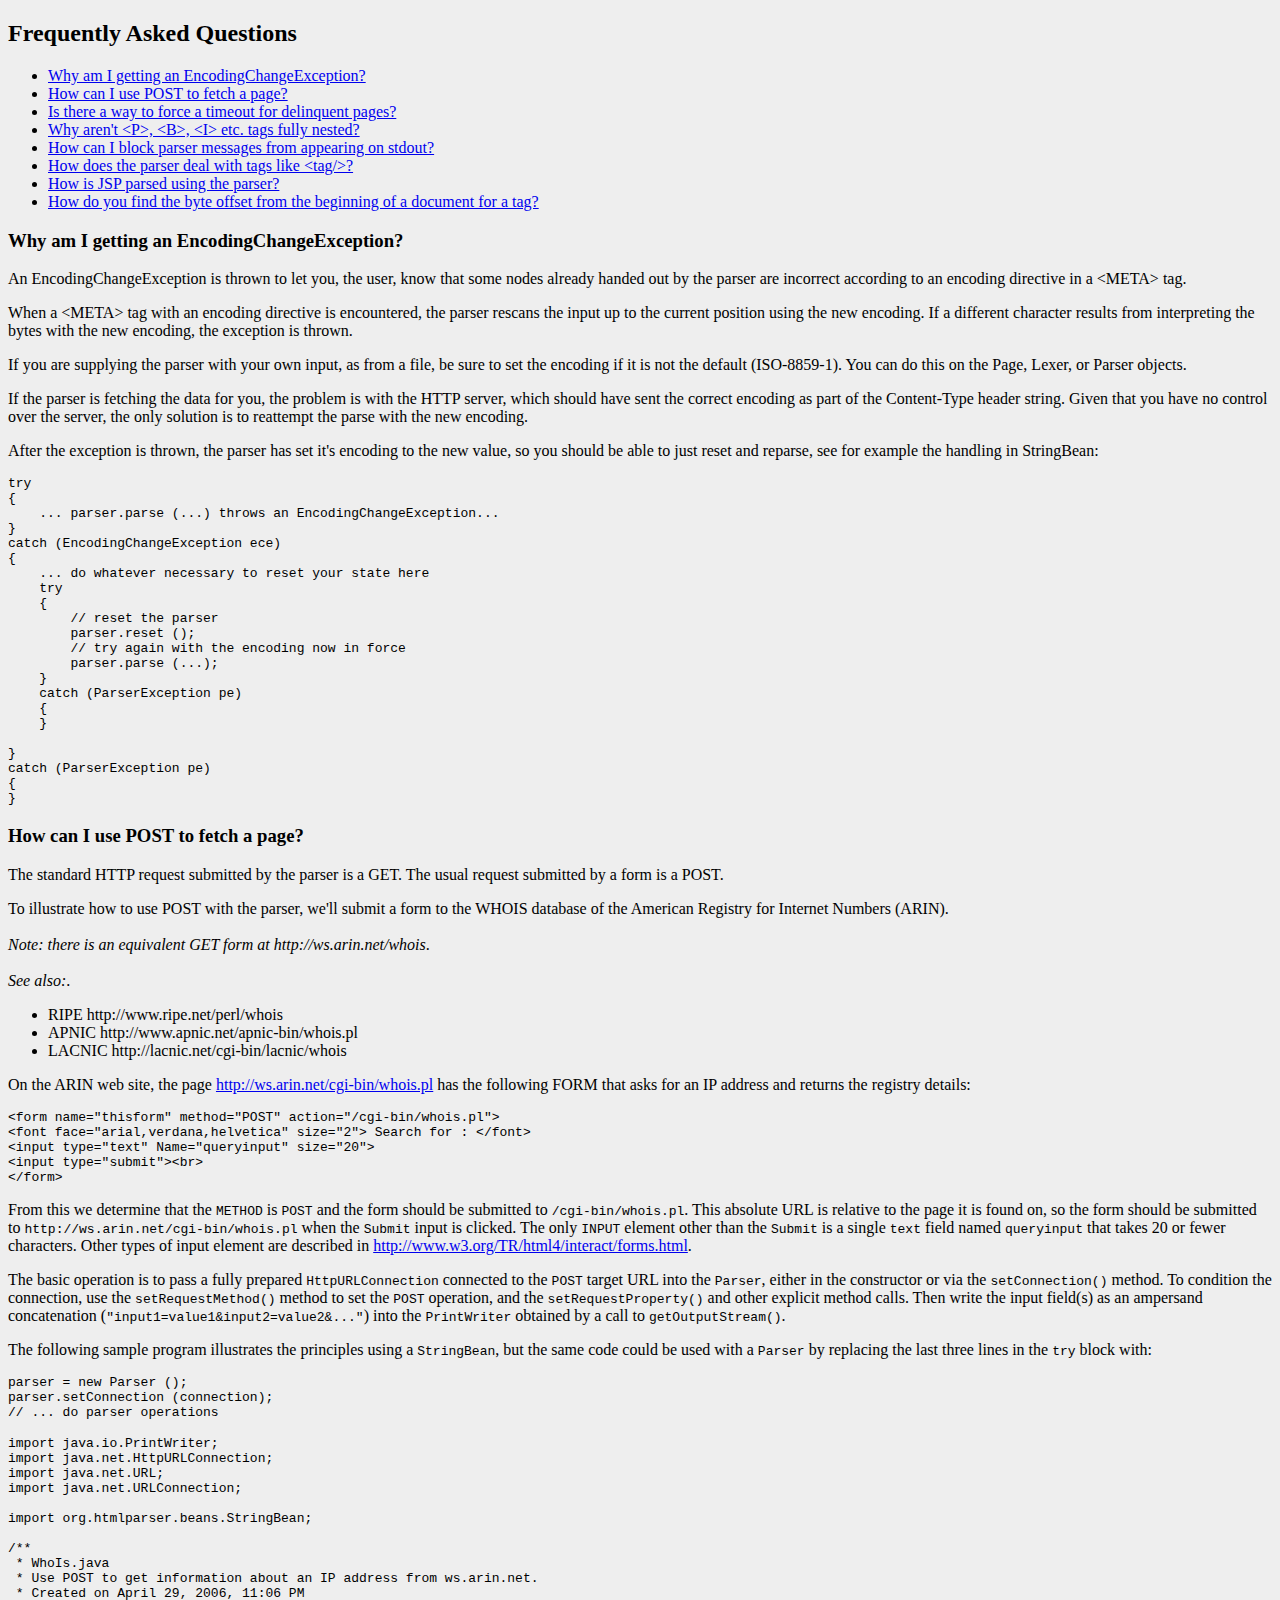
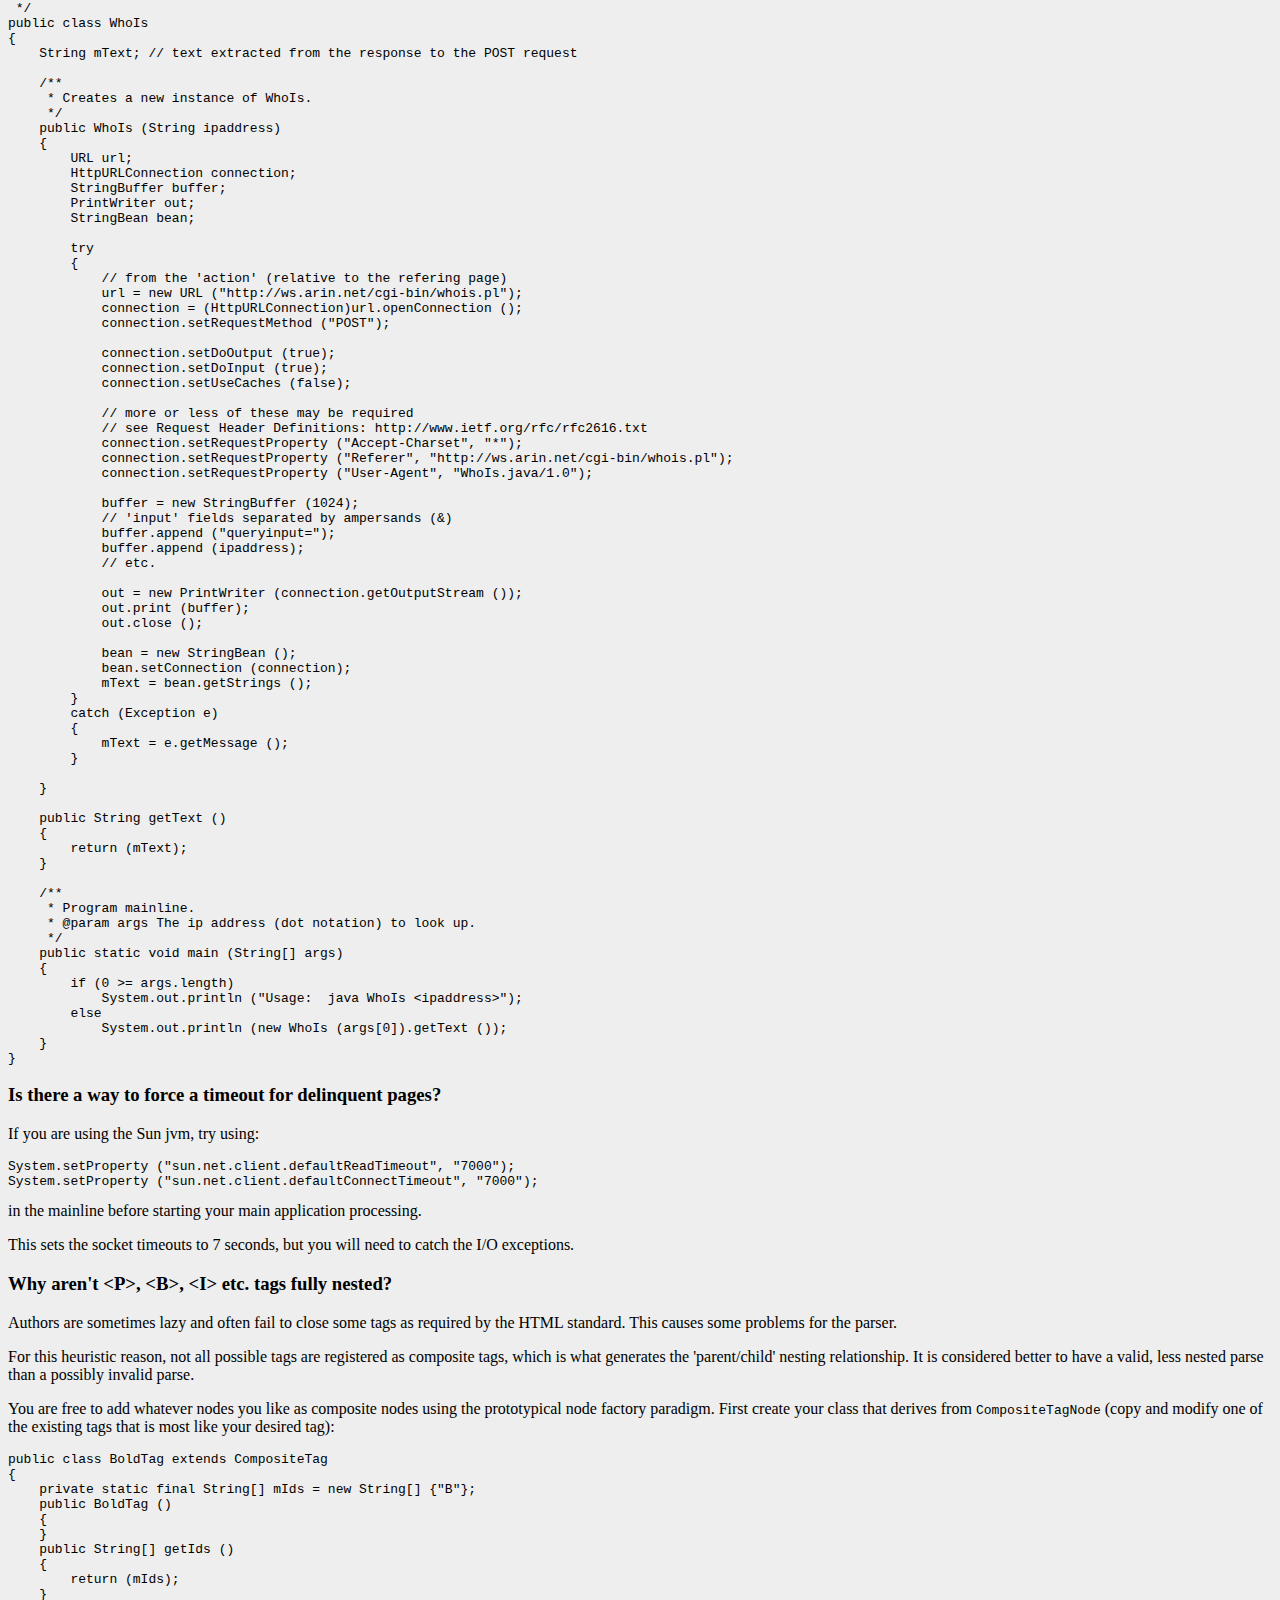
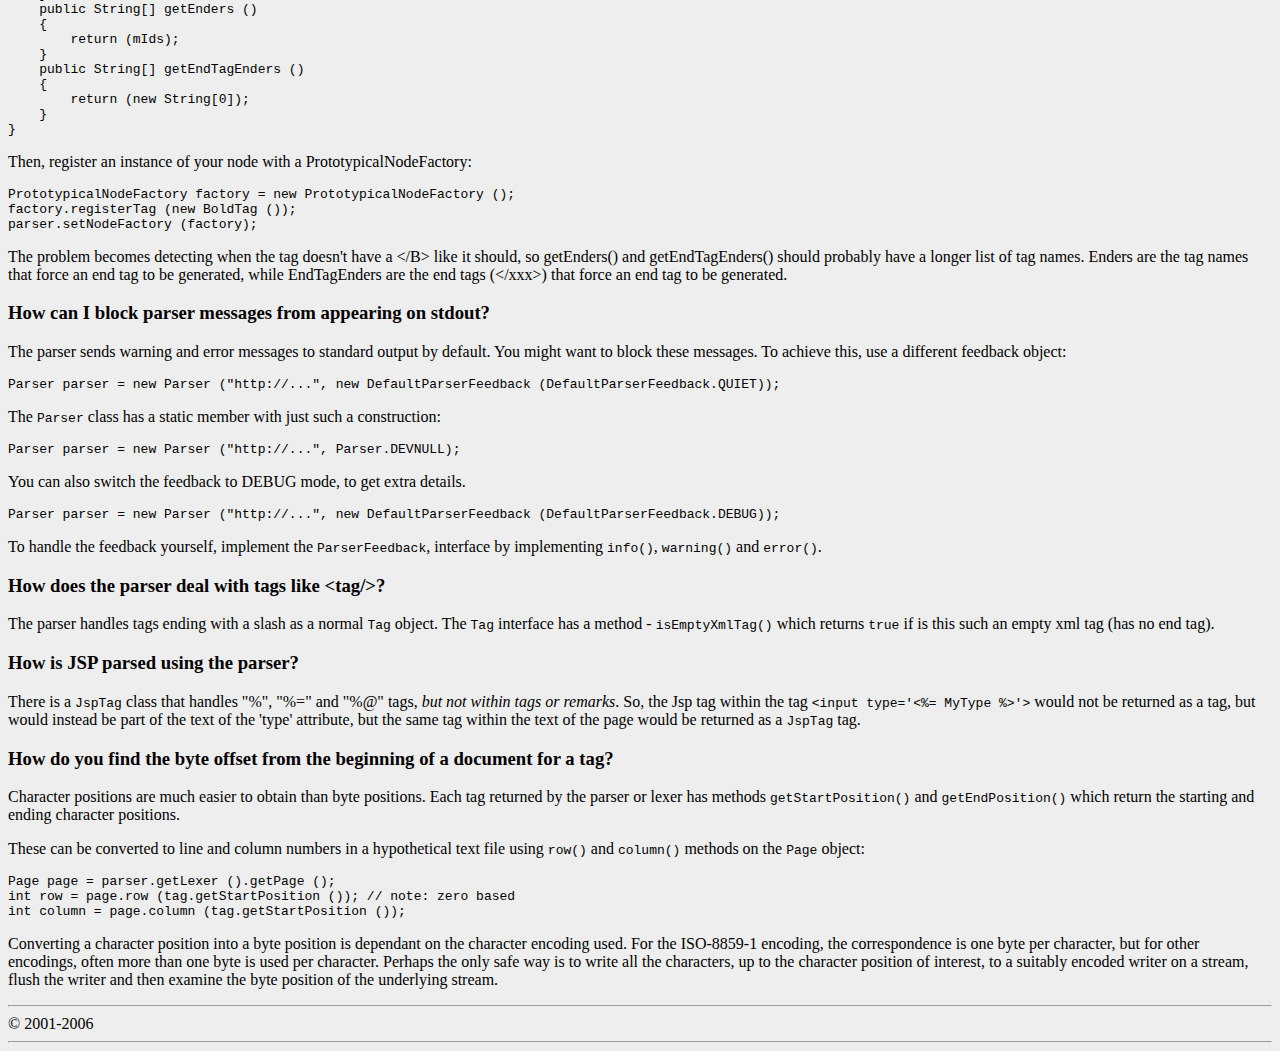
<file: htmlparser1_6/docs/faq.html>
<!DOCTYPE html PUBLIC "-//W3C//DTD XHTML 1.0 Transitional//EN" "http://www.w3.org/TR/xhtml1/DTD/xhtml1-transitional.dtd">
<html>
  <head>
    <title>HTML Parser Frequently Asked Questions</title>
    <meta name="author" content="
    Derrick Oswald" />
    <meta http-equiv="Content-Type" content="text/html; charset=ISO-8859-1" />
    <link REL ="stylesheet" TYPE="text/css" HREF="javadoc/stylesheet.css" TITLE="Style">
  </head>
  <body class="composite">

    <div id="bodyColumn">
      <div id="contentBox">
        
  
  <head>
    <meta http-equiv="Content-Type" content="text/html; charset=iso-8859-1"></meta>
    <meta name="KeyWords" content="faq,htmlparser,java"></meta>
    <link rel="stylesheet" type="text/css" href="javadoc/stylesheet.css" title="Style"></link>
  </head>
  
    <div class="section"><h2>Frequently Asked Questions</h2>
      <ul>
        <li><a href="#encodingchangeexception">Why am I getting an EncodingChangeException?</a></li>
        <li><a href="#post">How can I use POST to fetch a page?</a></li>
        <li><a href="#timeout">Is there a way to force a timeout for delinquent pages?</a></li>
        <li><a href="#composite">Why aren't &lt;P&gt;, &lt;B&gt;, &lt;I&gt; etc. tags fully nested?</a></li>
        <li><a href="#quiet">How can I block parser messages from appearing on stdout?</a></li>
        <li><a href="#empty">How does the parser deal with tags like &lt;tag/&gt;?</a></li>
        <li><a href="#jsp">How is JSP parsed using the parser?</a></li>
        <li><a href="#byte">How do you find the byte offset from the beginning of a document for a tag?</a></li>
      </ul>
      
      <a name="encodingchangeexception"></a>
      <div class="section"><h3>Why am I getting an EncodingChangeException?</h3>
        An EncodingChangeException is thrown to let you, the user, know that some nodes
          already handed out by the parser are incorrect according to an encoding directive
          in a &lt;META&gt; tag.
        
        <p>When a &lt;META&gt; tag with an encoding directive is encountered, the parser
          rescans the input up to the current position using the new encoding.
          If a different character results from interpreting the bytes with the
          new encoding, the exception is thrown.
        </p>
        <p>
          If you are supplying the parser with your own input, as from a file,
          be sure to set the encoding if it is not the default (ISO-8859-1).
          You can do this on the Page, Lexer, or Parser objects.
        </p>
        <p>
          If the parser is fetching the data for you, the problem is with the
          HTTP server, which should have sent the correct encoding as part of the
          Content-Type header string.
          Given that you have no control over the server, the only solution is
          to reattempt the parse with the new encoding.
        </p>
        <p>After the exception is thrown, the parser has set it's encoding to the
          new value, so you should be able to just reset and reparse, see for
          example the handling in StringBean:
<div class="source"><pre>
try
{
    ... parser.parse (...) throws an EncodingChangeException...
}
catch (EncodingChangeException ece)
{
    ... do whatever necessary to reset your state here
    try
    {
        // reset the parser
        parser.reset ();
        // try again with the encoding now in force
        parser.parse (...);
    }
    catch (ParserException pe)
    {
    }

}
catch (ParserException pe)
{
}
</pre></div>
        </p>
      </div>
      <a name="post"></a>
      <div class="section"><h3>How can I use POST to fetch a page?</h3>
        <p>The standard HTTP request submitted by the parser is a GET.
           The usual request submitted by a form is a POST.
        </p>
        <p>To illustrate how to use POST with the parser, we'll submit a form to the WHOIS
          database of the American Registry for Internet Numbers (ARIN).<br></br>
          <i>Note: there is an equivalent GET form at http://ws.arin.net/whois</i>.<br></br>
          <i>See also:</i>.
          <ul>
          <li>RIPE http://www.ripe.net/perl/whois</li>
          <li>APNIC http://www.apnic.net/apnic-bin/whois.pl</li>
          <li>LACNIC http://lacnic.net/cgi-bin/lacnic/whois</li>
          </ul>
        
        <p>On the ARIN web site, the page <a href="http://ws.arin.net/cgi-bin/whois.pl">http://ws.arin.net/cgi-bin/whois.pl</a>
          has the following FORM that asks for an IP address and returns the registry details:
        </p>
<div class="source"><pre>
&lt;form name=&quot;thisform&quot; method=&quot;POST&quot; action=&quot;/cgi-bin/whois.pl&quot;&gt;
&lt;font face=&quot;arial,verdana,helvetica&quot; size=&quot;2&quot;&gt; Search for : &lt;/font&gt;
&lt;input type=&quot;text&quot; Name=&quot;queryinput&quot; size=&quot;20&quot;&gt;
&lt;input type=&quot;submit&quot;&gt;&lt;br&gt;
&lt;/form&gt;
</pre></div>
        <p>From this we determine that the <tt>METHOD</tt> is <tt>POST</tt> and the form
          should be submitted to <tt>/cgi-bin/whois.pl</tt>. This absolute URL is relative to the
          page it is found on, so the form should be submitted to <tt>http://ws.arin.net/cgi-bin/whois.pl</tt>
          when the <tt>Submit</tt> input is clicked. The only <tt>INPUT</tt> element other than the
          <tt>Submit</tt> is a single <tt>text</tt> field named <tt>queryinput</tt> that takes 20 or fewer characters.
          Other types of input element are described in <a href="http://www.w3.org/TR/html4/interact/forms.html">http://www.w3.org/TR/html4/interact/forms.html</a>.
        </p>
        <p>The basic operation is to pass a fully prepared <tt>HttpURLConnection</tt> connected
          to the <tt>POST</tt> target URL into the <tt>Parser</tt>, either in the constructor or
          via the <tt>setConnection()</tt> method. To condition the connection, use the
          <tt>setRequestMethod()</tt> method to set the <tt>POST</tt> operation, and the
          <tt>setRequestProperty()</tt> and other explicit method calls.
          Then write the input field(s) as an ampersand concatenation
          (<tt>&quot;input1=value1&amp;input2=value2&amp;...&quot;</tt>) into the <tt>PrintWriter</tt>
          obtained by a call to <tt>getOutputStream()</tt>.
        </p>
        <p>The following sample program illustrates the principles using a <tt>StringBean</tt>,
          but the same code could be used with a <tt>Parser</tt> by replacing the last three lines
          in the <tt>try</tt> block with:
        </p>
<div class="source"><pre>
parser = new Parser ();
parser.setConnection (connection);
// ... do parser operations
</pre></div>
        <p></p>
<div class="source"><pre>
import java.io.PrintWriter;
import java.net.HttpURLConnection;
import java.net.URL;
import java.net.URLConnection;

import org.htmlparser.beans.StringBean;

/**
 * WhoIs.java
 * Use POST to get information about an IP address from ws.arin.net.
 * Created on April 29, 2006, 11:06 PM
 */
public class WhoIs
{
    String mText; // text extracted from the response to the POST request

    /**
     * Creates a new instance of WhoIs.
     */
    public WhoIs (String ipaddress)
    {
        URL url;
        HttpURLConnection connection;
        StringBuffer buffer;
        PrintWriter out;
        StringBean bean;

        try
        {
            // from the 'action' (relative to the refering page)
            url = new URL (&quot;http://ws.arin.net/cgi-bin/whois.pl&quot;);
            connection = (HttpURLConnection)url.openConnection ();
            connection.setRequestMethod (&quot;POST&quot;);

            connection.setDoOutput (true);
            connection.setDoInput (true);
            connection.setUseCaches (false);

            // more or less of these may be required
            // see Request Header Definitions: http://www.ietf.org/rfc/rfc2616.txt
            connection.setRequestProperty (&quot;Accept-Charset&quot;, &quot;*&quot;);
            connection.setRequestProperty (&quot;Referer&quot;, &quot;http://ws.arin.net/cgi-bin/whois.pl&quot;);
            connection.setRequestProperty (&quot;User-Agent&quot;, &quot;WhoIs.java/1.0&quot;);

            buffer = new StringBuffer (1024);
            // 'input' fields separated by ampersands (&amp;)
            buffer.append (&quot;queryinput=&quot;);
            buffer.append (ipaddress);
            // etc.

            out = new PrintWriter (connection.getOutputStream ());
            out.print (buffer);
            out.close ();

            bean = new StringBean ();
            bean.setConnection (connection);
            mText = bean.getStrings ();
        }
        catch (Exception e)
        {
            mText = e.getMessage ();
        }

    }

    public String getText ()
    {
        return (mText);
    }

    /**
     * Program mainline.
     * @param args The ip address (dot notation) to look up.
     */
    public static void main (String[] args)
    {
        if (0 &gt;= args.length)
            System.out.println (&quot;Usage:  java WhoIs &lt;ipaddress&gt;&quot;);
        else
            System.out.println (new WhoIs (args[0]).getText ());
    }
}
</pre></div>
      </div>
      
      <a name="timeout"></a>
      <div class="section"><h3>Is there a way to force a timeout for delinquent pages?</h3>
        <p>If you are using the Sun jvm, try using:
<div class="source"><pre>
System.setProperty (&quot;sun.net.client.defaultReadTimeout&quot;, &quot;7000&quot;);
System.setProperty (&quot;sun.net.client.defaultConnectTimeout&quot;, &quot;7000&quot;);
</pre></div>
          in the mainline before starting your main application processing.
        </p>
        <p>This sets the socket timeouts to 7 seconds, but you will need 
           to catch the I/O exceptions.
        </p>
      </div>
      
      <a name="composite"></a>
      <div class="section"><h3>Why aren't &lt;P&gt;, &lt;B&gt;, &lt;I&gt; etc. tags fully nested?</h3>
        <p>Authors are sometimes lazy and often fail to close some tags as
          required by the HTML standard. This causes some problems for the parser.
        </p>
        <p>For this heuristic reason, not all possible tags are registered as composite tags,
          which is what generates the 'parent/child' nesting relationship.
          It is considered better to have a valid, less nested parse than a possibly invalid parse.
        </p>
        <p>You are free to add whatever nodes you like as composite nodes using the
          prototypical node factory paradigm. First create your class that derives from
          <tt>CompositeTagNode</tt> (copy and modify one of the existing tags that is most
          like your desired tag):
        </p>
<div class="source"><pre>
public class BoldTag extends CompositeTag
{
    private static final String[] mIds = new String[] {&quot;B&quot;};
    public BoldTag ()
    {
    }
    public String[] getIds ()
    {
        return (mIds);
    }
    public String[] getEnders ()
    {
        return (mIds);
    }
    public String[] getEndTagEnders ()
    {
        return (new String[0]);
    }
}
</pre></div>
        <p>Then, register an instance of your node with a PrototypicalNodeFactory:
        </p>
<div class="source"><pre>
PrototypicalNodeFactory factory = new PrototypicalNodeFactory ();
factory.registerTag (new BoldTag ());
parser.setNodeFactory (factory);
</pre></div>
        <p>The problem becomes detecting when the tag doesn't have a &lt;/B&gt; like 
          it should, so getEnders() and getEndTagEnders() should probably have a
          longer list of tag names. Enders are the tag names that force an end
          tag to be generated, while EndTagEnders are the end tags (&lt;/xxx&gt;) that force an end
          tag to be generated.
        </p>
      </div>
      
      <a name="quiet"></a>
      <div class="section"><h3>How can I block parser messages from appearing on stdout?</h3>
        <p>The parser sends warning and error messages to standard output by default.
          You might want to block these messages. To achieve this, use a different feedback object:
        </p>
<div class="source"><pre>
Parser parser = new Parser (&quot;http://...&quot;, new DefaultParserFeedback (DefaultParserFeedback.QUIET));
</pre></div>
        <p>The <tt>Parser</tt> class has a static member with just such a construction:
        </p>
<div class="source"><pre>
Parser parser = new Parser (&quot;http://...&quot;, Parser.DEVNULL);
</pre></div>
        <p>You can also switch the feedback to DEBUG mode, to get extra details.
        </p>
<div class="source"><pre>
Parser parser = new Parser (&quot;http://...&quot;, new DefaultParserFeedback (DefaultParserFeedback.DEBUG));
</pre></div>
        <p>
          To handle the feedback yourself, implement the <tt>ParserFeedback</tt>,
          interface by implementing <tt>info()</tt>, <tt>warning()</tt> and <tt>error()</tt>.
        </p>
      </div>
      
      <a name="empty"></a>
      <div class="section"><h3>How does the parser deal with tags like &lt;tag/&gt;?</h3>
        <p>
          The parser handles tags ending with a slash as a normal <tt>Tag</tt> object.
          The <tt>Tag</tt> interface has a method - <tt>isEmptyXmlTag()</tt> which
          returns <tt>true</tt> if is this such an empty xml tag (has no end tag).
        </p>
      </div>
      
      <a name="jsp"></a>
      <div class="section"><h3>How is JSP parsed using the parser?</h3>
        <p>There is a <tt>JspTag</tt> class that handles &quot;%&quot;, &quot;%=&quot; and &quot;%@&quot; tags,
          <em>but not within tags or remarks</em>.
          So, the Jsp tag within the tag <tt>&lt;input type='&lt;%= MyType %&gt;'&gt;</tt> would
          not be returned as a tag, but would instead be part of the text of the 'type' attribute,
          but the same tag within the text of the page would be returned as a <tt>JspTag</tt> tag.
        </p>
      </div>
      
      <a name="byte"></a>
      <div class="section"><h3>How do you find the byte offset from the beginning of a document for a tag?</h3>
        <p>Character positions are much easier to obtain than byte positions.
          Each tag returned by the parser or lexer has methods <tt>getStartPosition()</tt> and 
          <tt>getEndPosition()</tt> which return the starting and ending character positions.
        </p>
        <p>These can be converted to line and column numbers in a hypothetical text file using 
          <tt>row()</tt> and <tt>column()</tt> methods on the <tt>Page</tt> object:
        </p>
<div class="source"><pre>
Page page = parser.getLexer ().getPage ();
int row = page.row (tag.getStartPosition ()); // note: zero based
int column = page.column (tag.getStartPosition ());
</pre></div>
        <p>Converting a character position into a byte position is dependant on the character
          encoding used. For the ISO-8859-1 encoding, the correspondence is one byte per character,
          but for other encodings, often more than one byte is used per character. Perhaps the
          only safe way is to write all the characters, up to the character position of interest,
          to a suitably encoded writer on a stream, flush the writer and then examine the
          byte position of the underlying stream.
        </p>
      </div>
    </div>
  

      </div>
    </div>
    <div class="clear">
      <hr/>
    </div>
    <div id="footer">
      <div class="xright">&#169;  
          2001-2006
    
      </div>
      <div class="clear">
        <hr/>
      </div>
    </div>
  </body>
</html>
</file>
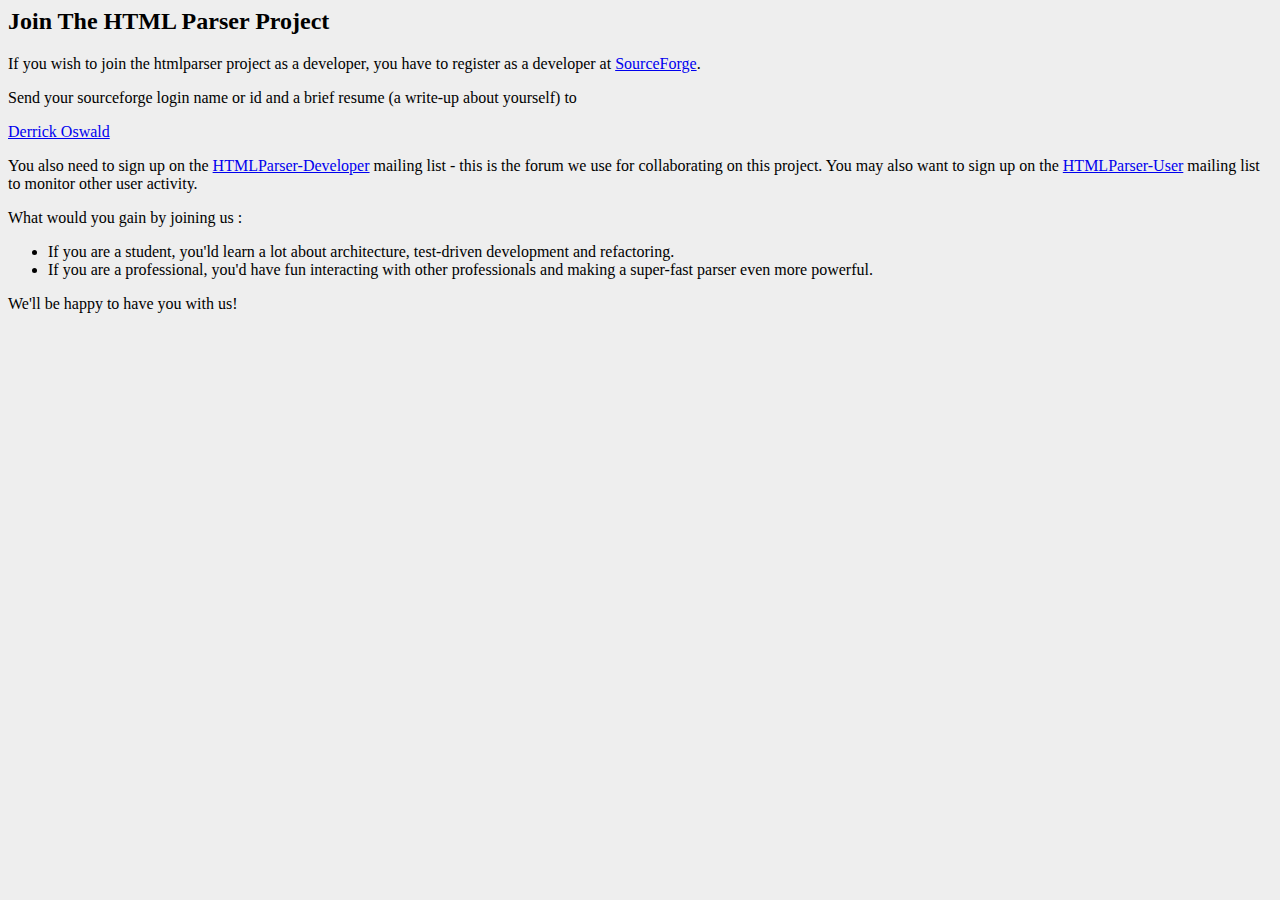
<file: htmlparser1_6/docs/joinus.html>
<!doctype html public "-//w3c//dtd html 4.0 transitional//en">
<html>
<head>
    <meta http-equiv="Content-Type" content="text/html; charset=iso-8859-1">
    <meta name="Author" content="Somik Raha">
    <meta name="GENERATOR" content="Mozilla/4.61 [en] (WinNT; I) [Netscape]">
    <title>Join the HTML Parser Project</title>
    <link REL ="stylesheet" TYPE="text/css" HREF="javadoc/stylesheet.css" TITLE="Style">
</head>
<body>
  <h2>Join The HTML Parser Project</h2>
  <p>If you wish to join the htmlparser project as a developer, you have to register 
    as a developer at <a href="http://sourceforge.net/account/register.php">SourceForge</a>.
  <p>Send your sourceforge login name or id and a brief resume (a write-up about yourself) to 
  <p><a href="http://sourceforge.net/sendmessage.php?touser=605407">Derrick Oswald</a><br>
  <p>You also need to sign up on the 
    <a href="http://lists.sourceforge.net/lists/listinfo/htmlparser-developer">HTMLParser-Developer</a>
    mailing list - this is the forum we use for collaborating on this project.
    You may also want to sign up on the
    <a href="http://lists.sourceforge.net/lists/listinfo/htmlparser-user">HTMLParser-User</a>
    mailing list to monitor other user activity.
  <p>What would you gain by joining us :
    <ul>
    <li>If you are a student, you'ld learn a lot about architecture, test-driven 
    development and refactoring.</li>
    <li>If you are a professional, you'd have fun interacting with other professionals 
    and making a super-fast parser even more powerful.</li>
    </ul>
  <p>We'll be happy to have you with us!</p>
</body>
</html>
</file>
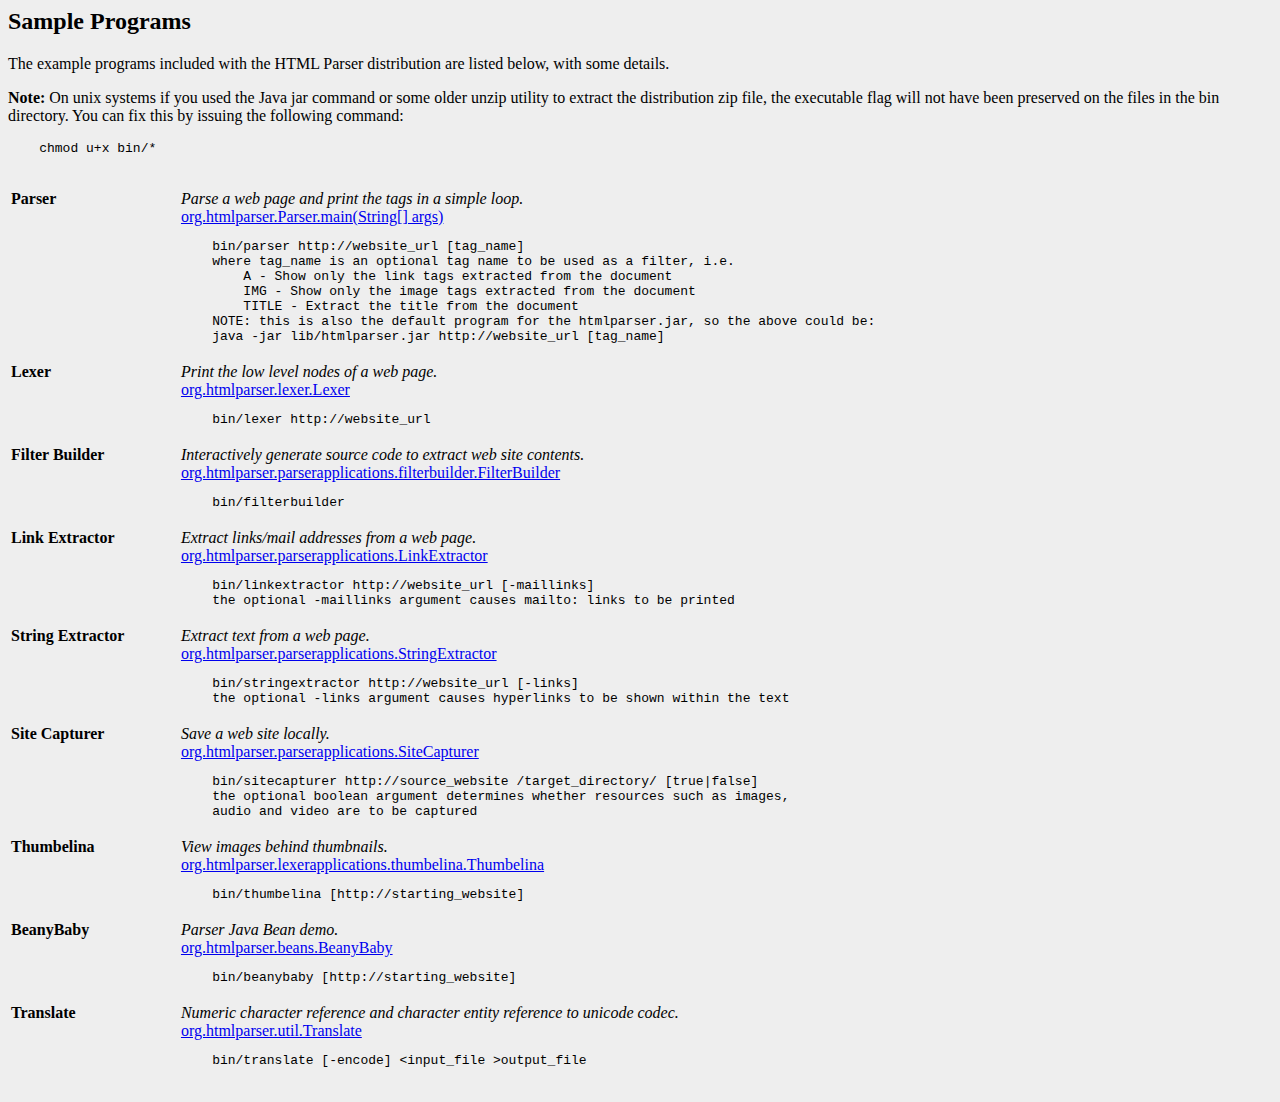
<file: htmlparser1_6/docs/samples.html>
<!DOCTYPE HTML PUBLIC "-//W3C//DTD HTML 4.01 Transitional//EN">
<html>
<head>
    <meta http-equiv="Content-Type" content="text/html; charset=iso-8859-1">
    <title>Sample Programs</title>
    <link REL ="stylesheet" TYPE="text/css" HREF="javadoc/stylesheet.css" TITLE="Style">
</head>

<body>
  <h2>Sample Programs</h2>
  <p>The example programs included with the HTML Parser distribution are listed
    below, with some details.</p>
  <p><strong>Note:</strong> On unix systems if you used the Java jar command or
    some older unzip utility to extract the distribution zip file, the
    executable flag will not have been preserved on the files in the bin
    directory. You can fix this by issuing the following command:
    <pre>
    <code>chmod u+x bin/*</code>
    </pre>
<p>
<table width="94%" border="0">
  <tr> 
    <td valign="top">
    <strong>Parser</strong><br>
    </td>
    <td>
    <i>Parse a web page and print the tags in a simple loop.</i><br>
    <a href="javadoc/org/htmlparser/Parser.html#main(java.lang.String[])" target="_parent">org.htmlparser.Parser.main(String[] args)</a>
    <pre>
    <code>bin/parser http://website_url [tag_name]</code>
    where tag_name is an optional tag name to be used as a filter, i.e.
        A - Show only the link tags extracted from the document
        IMG - Show only the image tags extracted from the document
        TITLE - Extract the title from the document
    NOTE: this is also the default program for the htmlparser.jar, so the above could be:
    <code>java -jar lib/htmlparser.jar http://website_url [tag_name]</code>
    </pre>
    </td>
  </tr>
  <tr> 
    <td valign="top">
    <strong>Lexer</strong><br>
    </td>
    <td>
    <i>Print the low level nodes of a web page.</i><br>
    <a href="javadoc/org/htmlparser/lexer/Lexer.html" target="_parent">org.htmlparser.lexer.Lexer</a>
    <pre>
    <code>bin/lexer http://website_url</code>
    </pre>
    </td>
  </tr>
  <tr> 
    <td valign="top">
    <strong>Filter Builder</strong><br>
    </td>
    <td>
    <i>Interactively generate source code to extract web site contents.</i><br>
    <a href="javadoc/org/htmlparser/parserapplications/filterbuilder/FilterBuilder.html" target="_parent">org.htmlparser.parserapplications.filterbuilder.FilterBuilder</a>
    <pre>
    <code>bin/filterbuilder</code>
    </pre>
    </td>
  </tr>
  <tr> 
    <td valign="top">
    <strong>Link Extractor</strong><br>
    </td>
    <td>
    <i>Extract links/mail addresses from a web page.</i><br>
    <a href="javadoc/org/htmlparser/parserapplications/LinkExtractor.html" target="_parent">org.htmlparser.parserapplications.LinkExtractor</a>
    <pre>
    <code>bin/linkextractor http://website_url [-maillinks]</code>
    the optional -maillinks argument causes mailto: links to be printed
    </pre>
    </td>
  </tr>
  <tr> 
    <td valign="top">
    <strong>String Extractor</strong><br>
    </td>
    <td>
    <i>Extract text from a web page.</i><br>
    <a href="javadoc/org/htmlparser/parserapplications/StringExtractor.html" target="_parent">org.htmlparser.parserapplications.StringExtractor</a>
    <pre>
    <code>bin/stringextractor http://website_url [-links]</code>
    the optional -links argument causes hyperlinks to be shown within the text
    </pre>
    </td>
  </tr>
  <tr> 
    <td valign="top">
    <strong>Site Capturer</strong><br>
    </td>
    <td>
    <i>Save a web site locally.</i><br>
    <a href="javadoc/org/htmlparser/parserapplications/SiteCapturer.html" target="_parent">org.htmlparser.parserapplications.SiteCapturer</a>
    <pre>
    <code>bin/sitecapturer http://source_website /target_directory/ [true|false]</code>
    the optional boolean argument determines whether resources such as images,
    audio and video are to be captured
    </pre>
    </td>
  </tr>
  <tr> 
    <td valign="top">
    <strong>Thumbelina</strong><br>
    </td>
    <td>
    <i>View images behind thumbnails.</i><br>
    <a href="javadoc/org/htmlparser/lexerapplications/thumbelina/package-summary.html" target="_parent">org.htmlparser.lexerapplications.thumbelina.Thumbelina</a>
    <pre>
    <code>bin/thumbelina [http://starting_website]</code>
    </pre>
    </td>
  </tr>
  <tr> 
    <td valign="top">
    <strong>BeanyBaby</strong><br>
    </td>
    <td>
    <i>Parser Java Bean demo.</i><br>
    <a href="javadoc/org/htmlparser/beans/BeanyBaby.html" target="_parent">org.htmlparser.beans.BeanyBaby</a>
    <pre>
    <code>bin/beanybaby [http://starting_website]</code>
    </pre>
    </td>
  </tr>
  <tr> 
    <td valign="top">
    <strong>Translate</strong><br>
    </td>
    <td>
    <i>Numeric character reference and character entity reference to unicode codec.</i><br>
    <a href="javadoc/org/htmlparser/util/Translate.html" target="_parent">org.htmlparser.util.Translate</a>
    <pre>
    <code>bin/translate [-encode] &lt;input_file &gt;output_file</code>
    </pre>
    </td>
  </tr>
</table>
</body>
</html>
</file>
<file: htmlparser1_6/docs/javadoc/stylesheet.css>
/* Javadoc style sheet */

/* Define colors, fonts and other style attributes here to override the defaults */

/* Page background color */
body { background-color: #EEEEEE }

/* Headings */
h1 { font-size: 145% }

/* Table colors */
.TableHeadingColor     { background: #CCFFCC } /* Dark green */
.TableSubHeadingColor  { background: #EEFFEE } /* Light green */
.TableRowColor         { background: #EEEEEE } /* Grey */

/* Font used in left-hand frame lists */
.FrameTitleFont   { font-size: 100%; font-family: Helvetica, Arial, sans-serif }
.FrameHeadingFont { font-size:  90%; font-family: Helvetica, Arial, sans-serif }
.FrameItemFont    { font-size:  90%; font-family: Helvetica, Arial, sans-serif }

/* Navigation bar fonts and colors */
.NavBarCell1    { background-color:#EEFFEE;} /* Light green */
.NavBarCell1Rev { background-color:#558B55;} /* Dark green */
.NavBarFont1    { font-family: Arial, Helvetica, sans-serif; color:#000000;}
.NavBarFont1Rev { font-family: Arial, Helvetica, sans-serif; color:#EEEEEE;}

.NavBarCell2    { font-family: Arial, Helvetica, sans-serif; background-color:#EEEEEE;}
.NavBarCell3    { font-family: Arial, Helvetica, sans-serif; background-color:#EEEEEE;}
</file>
